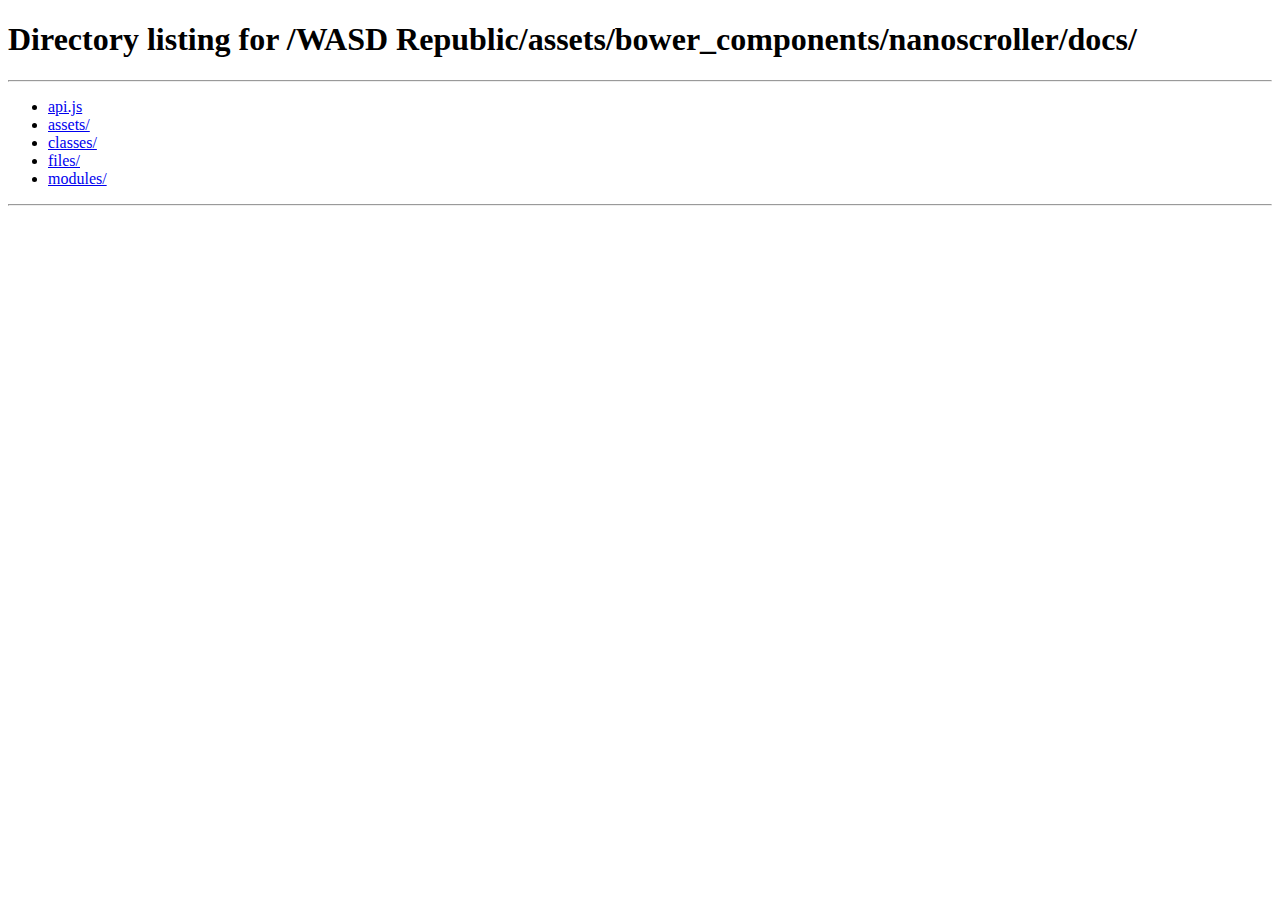
<file: WASD Republic/assets/bower_components/nanoscroller/docs/assets/index.html>
<!doctype html>
<html>
    <head>
        <title>Redirector</title>
        <meta http-equiv="refresh" content="0;url=../">
    </head>
    <body>
        <a href="../">Click here to redirect</a>
    </body>
</html>
</file>
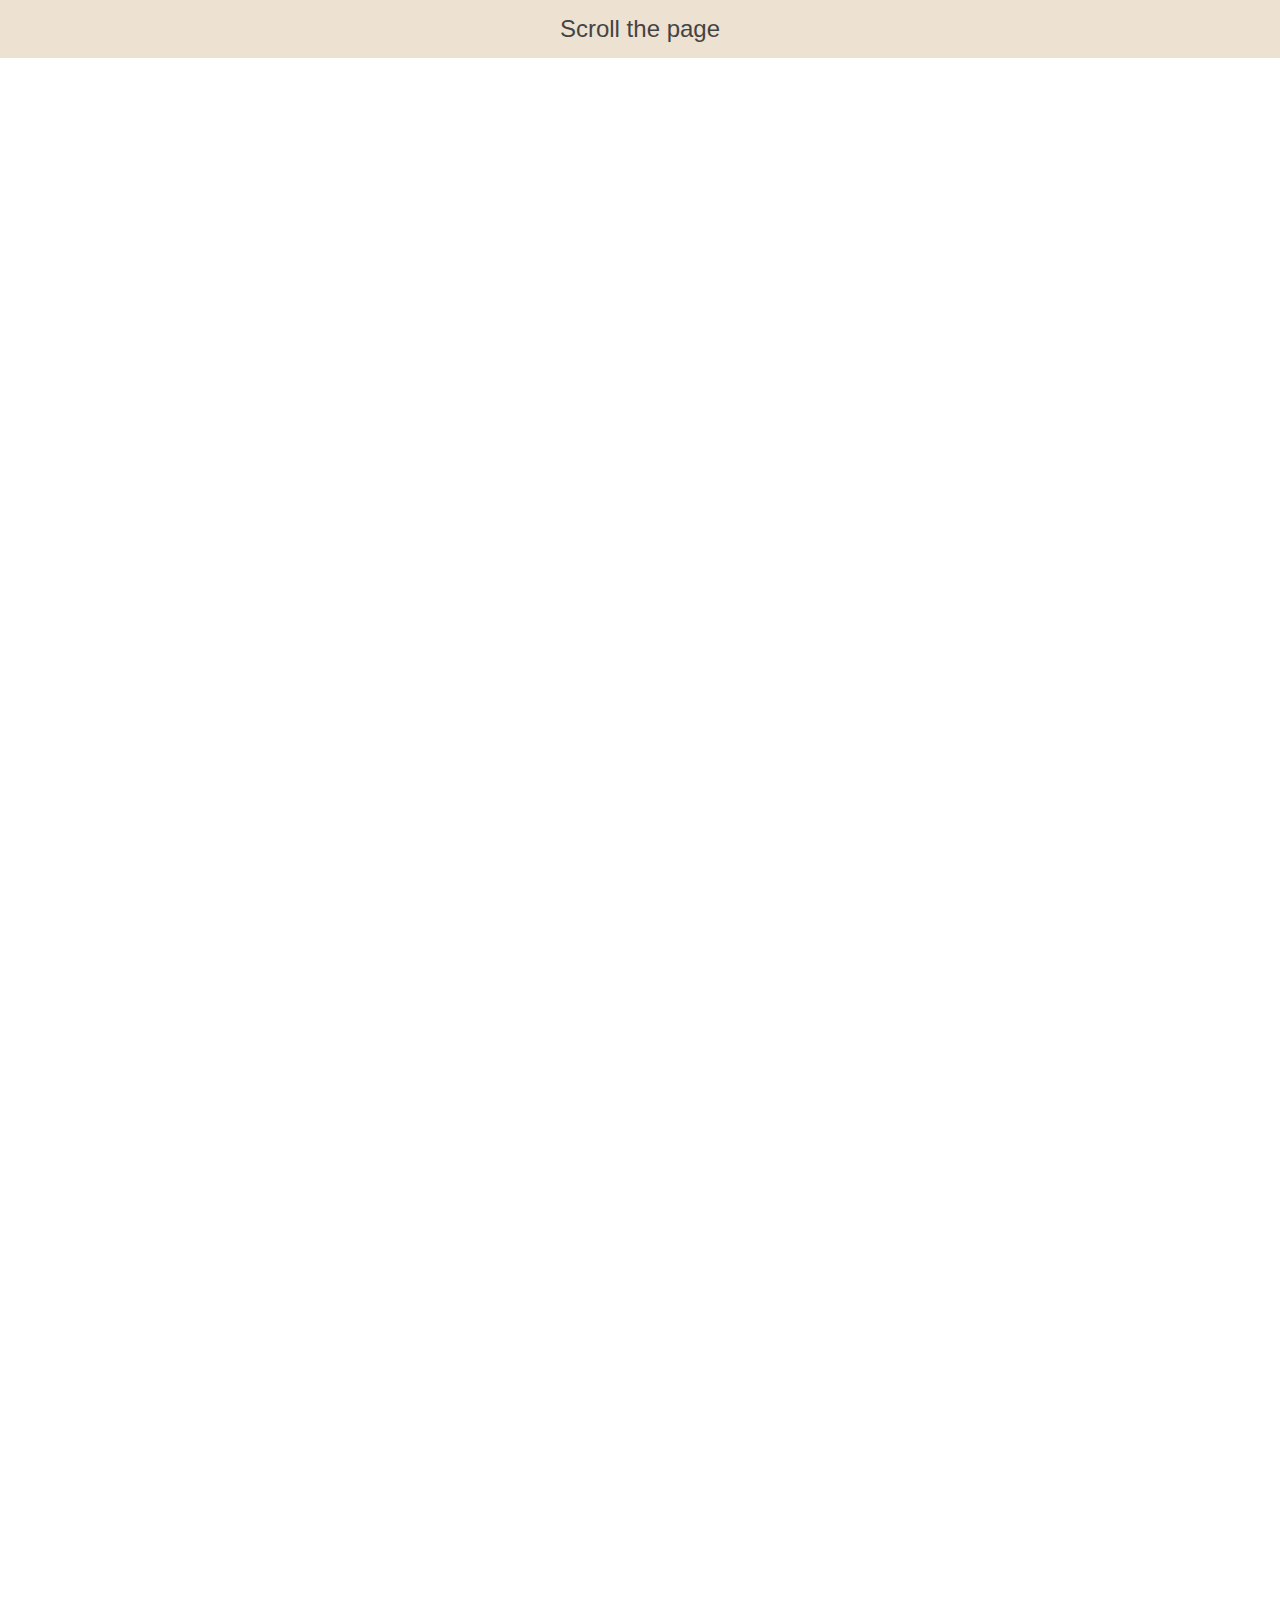
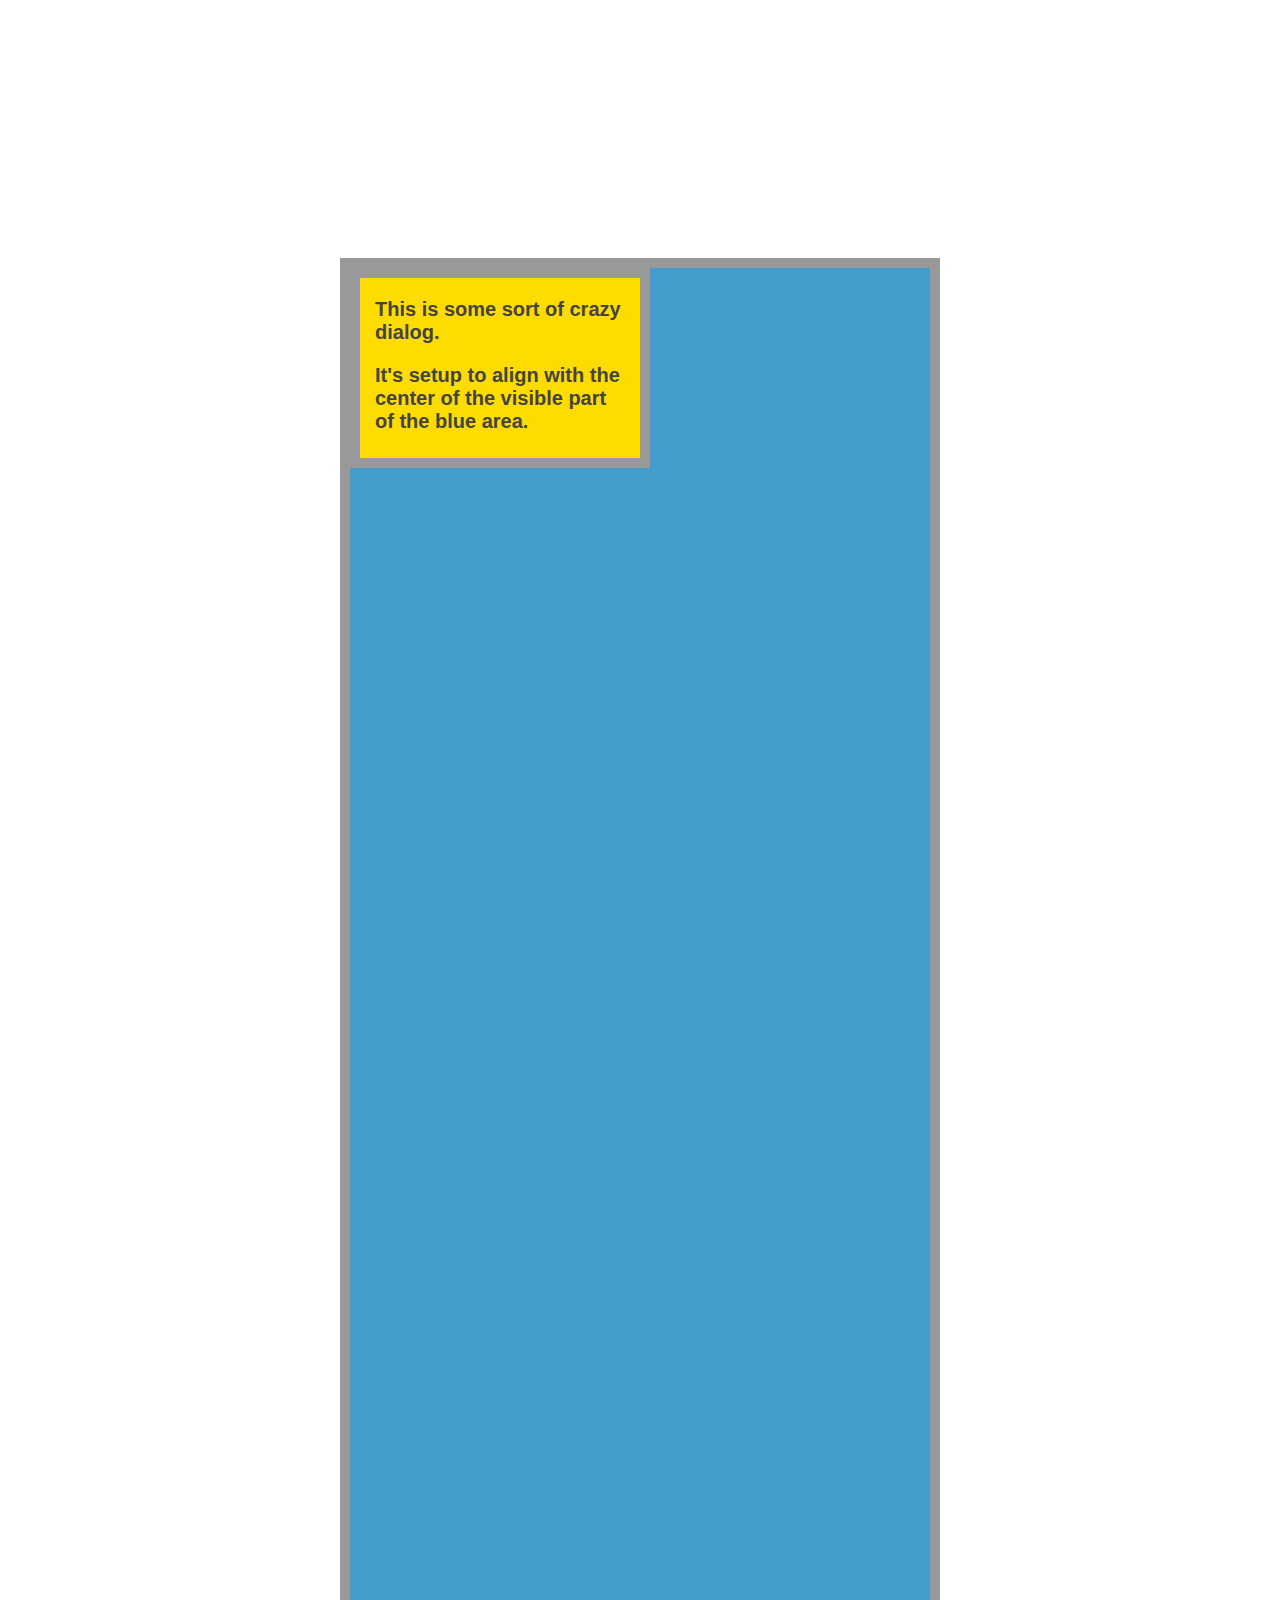
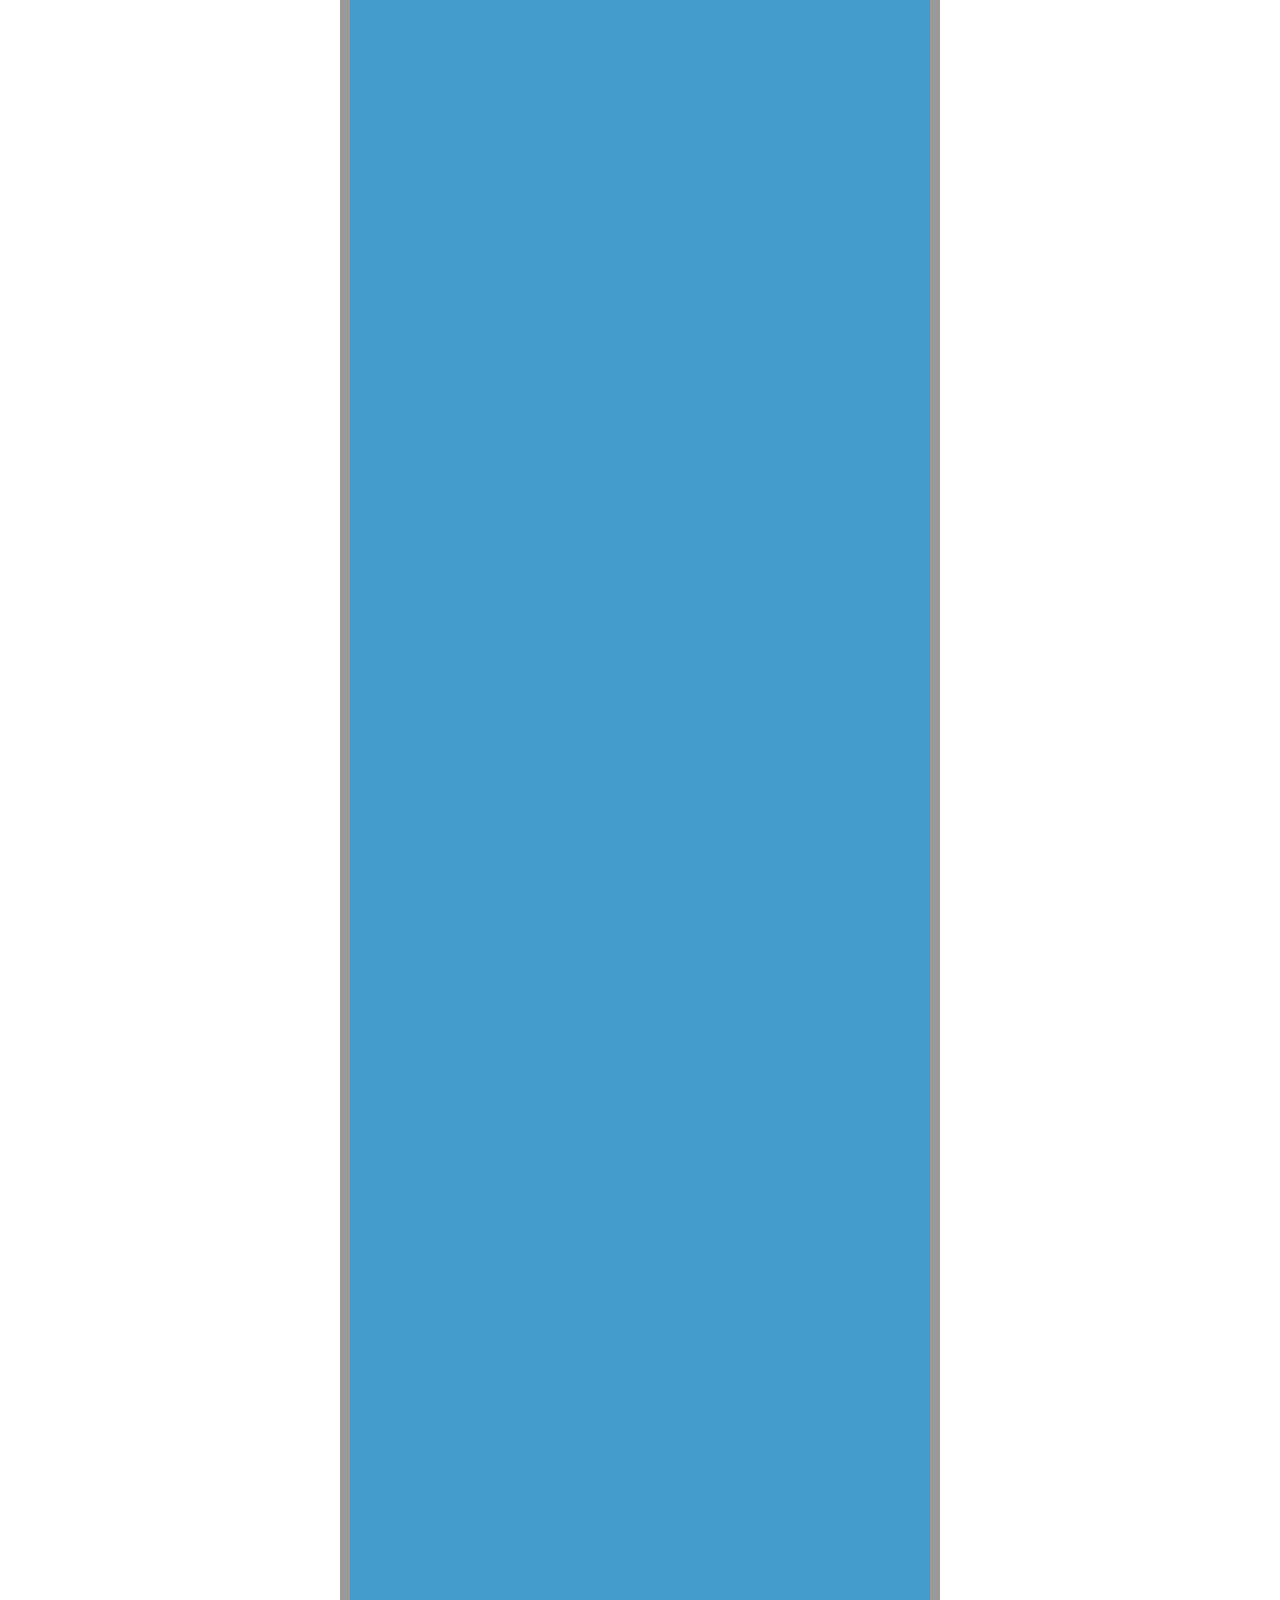
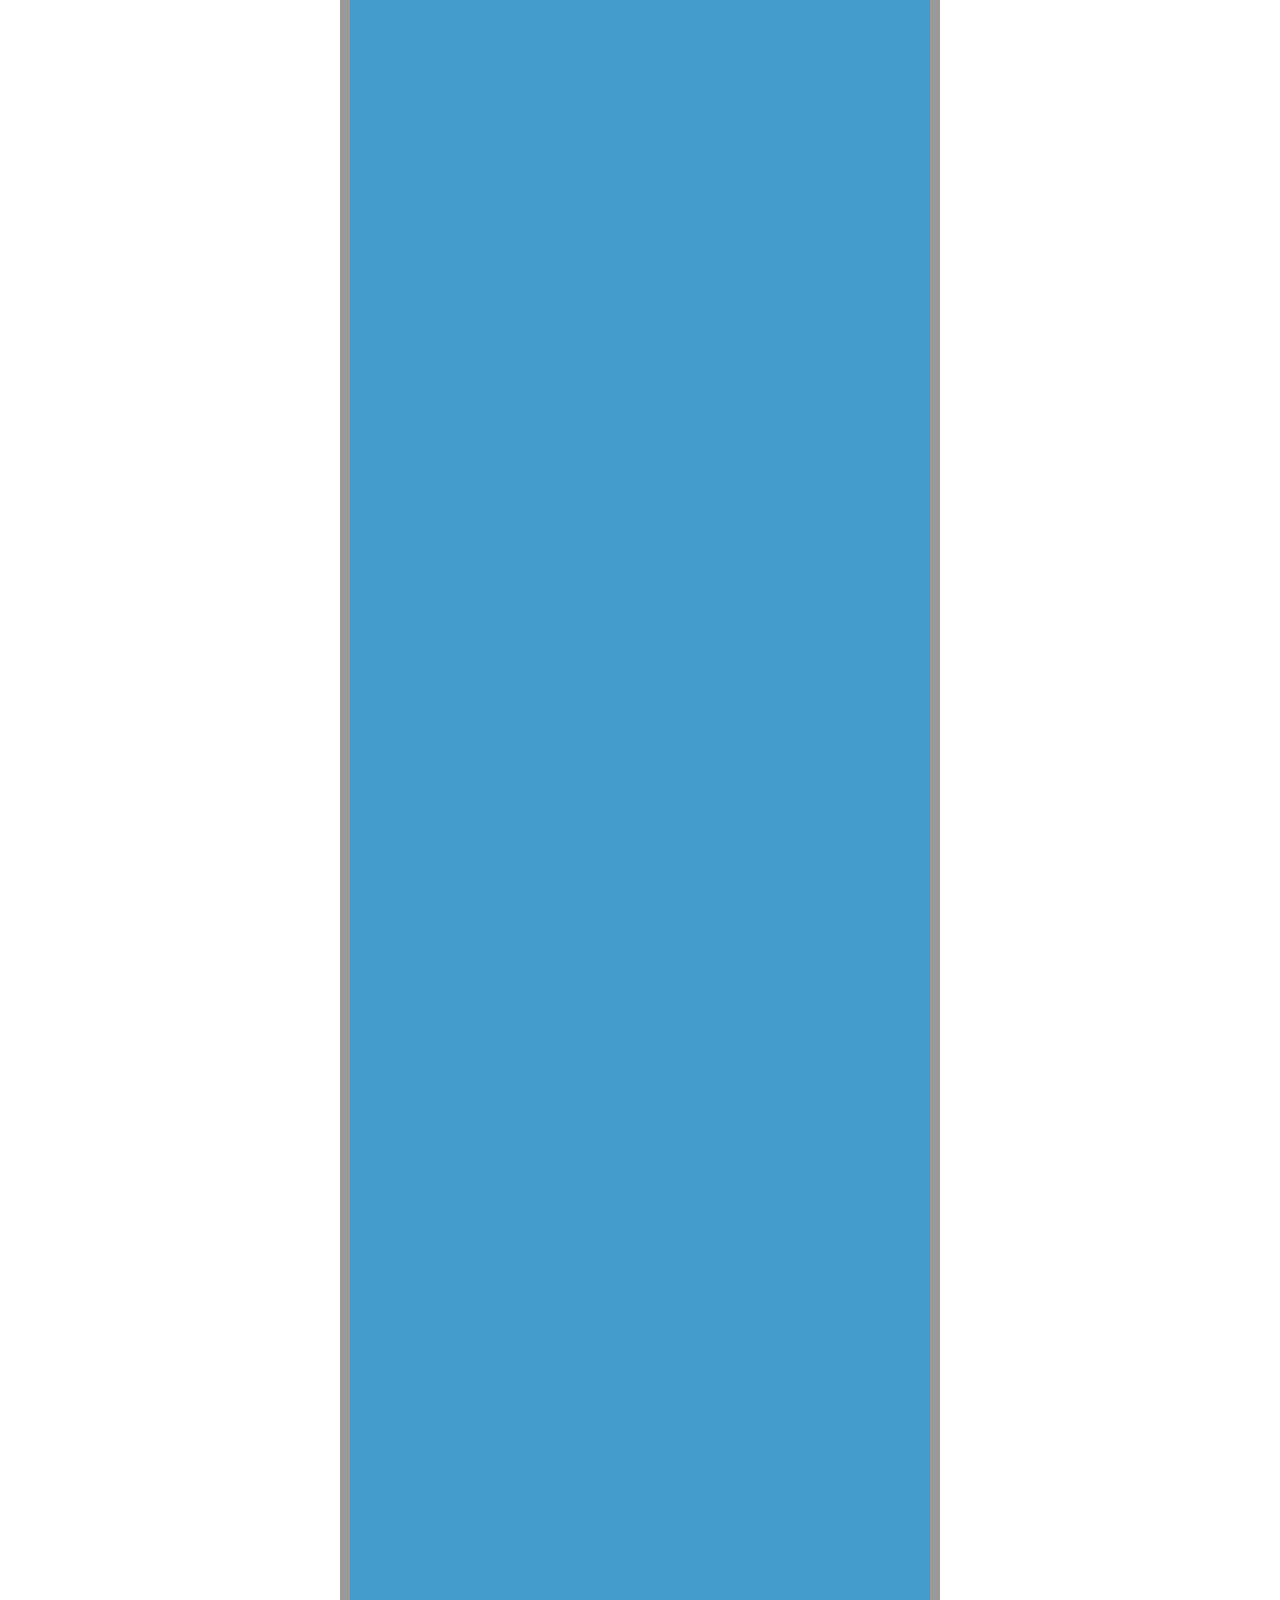
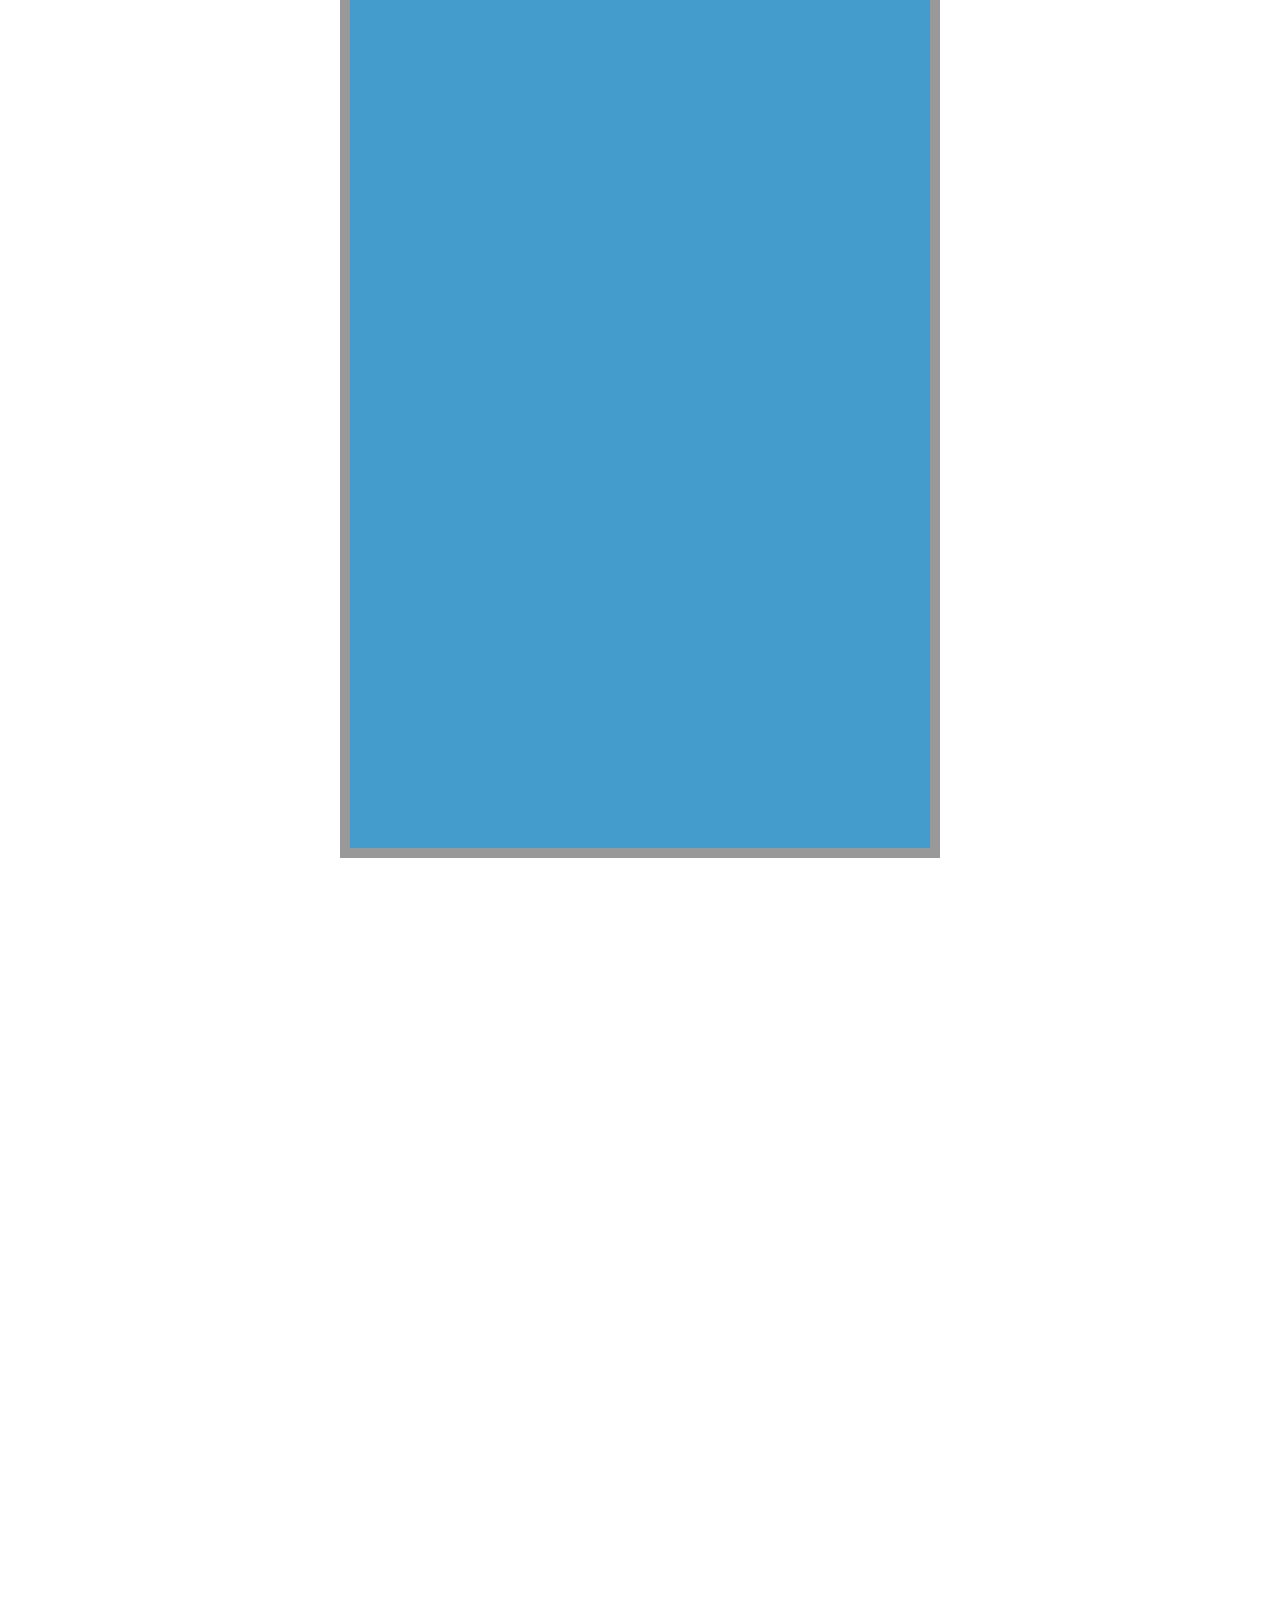
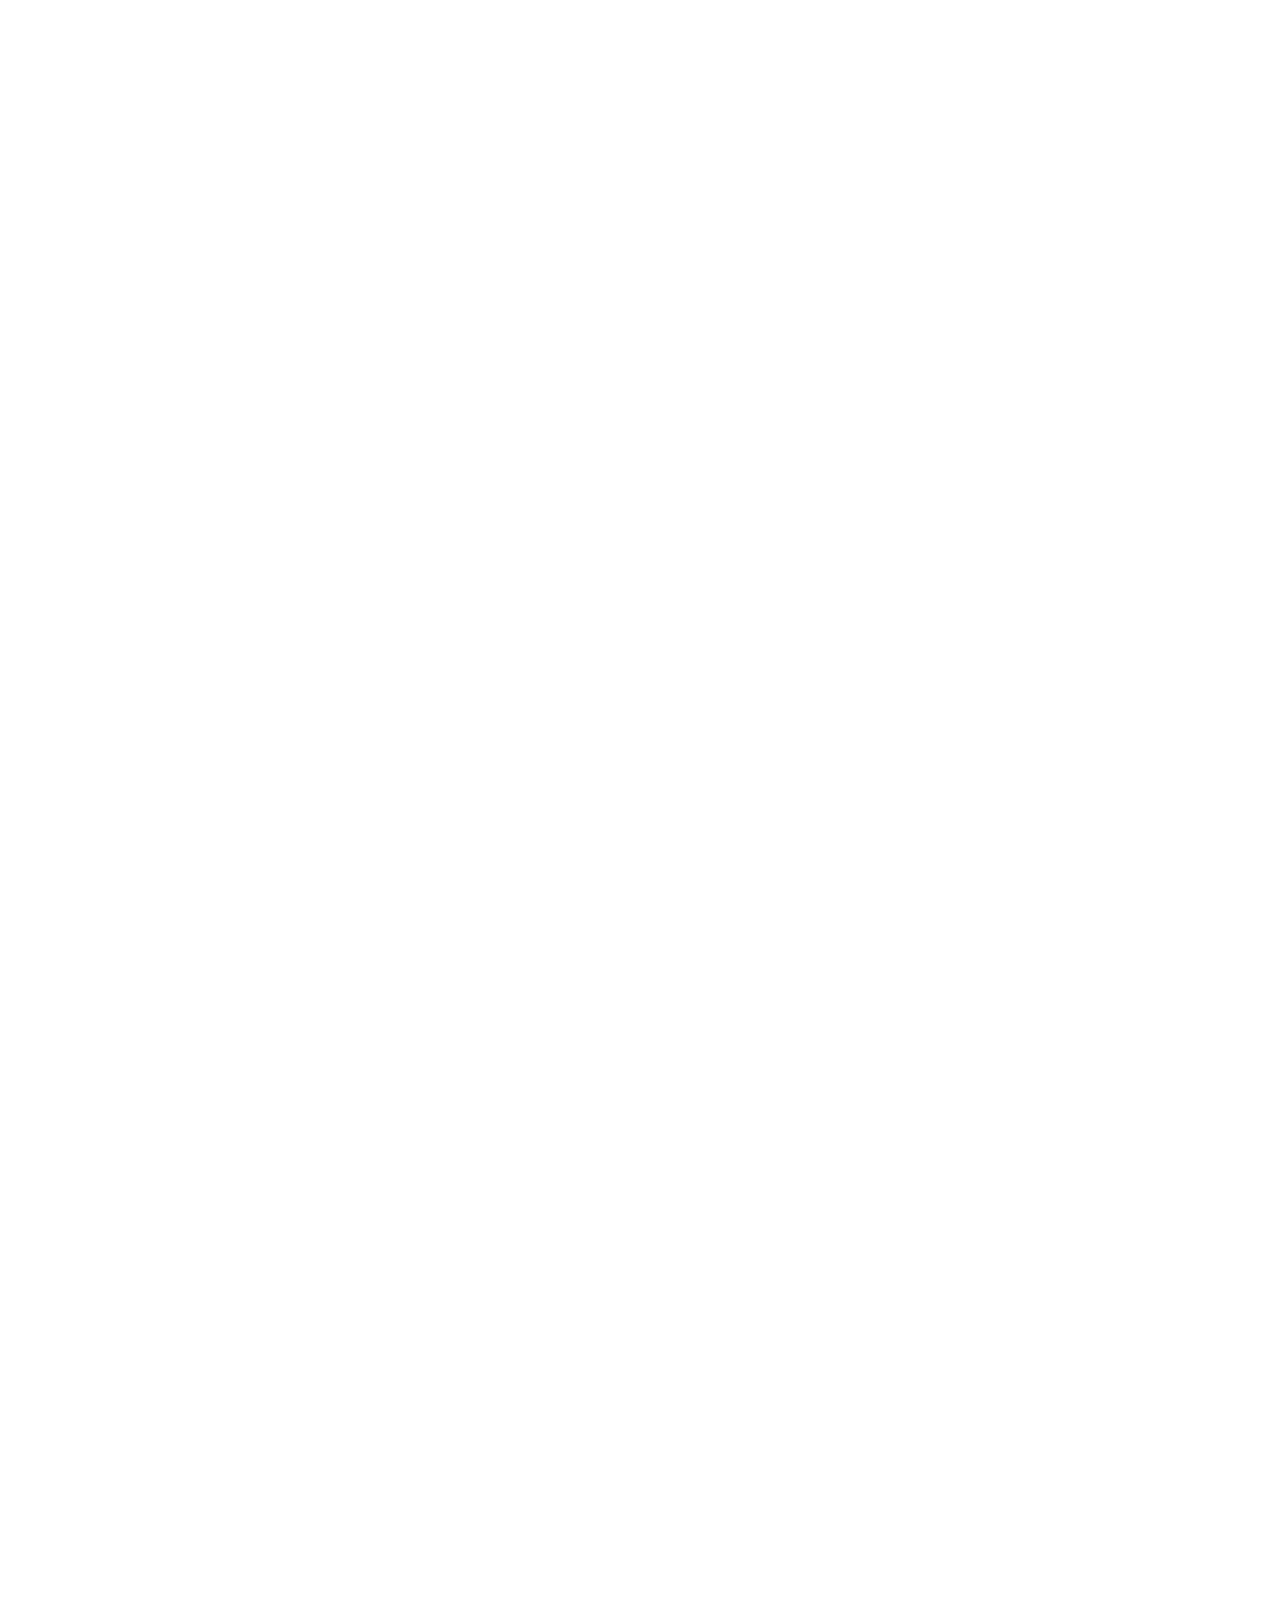
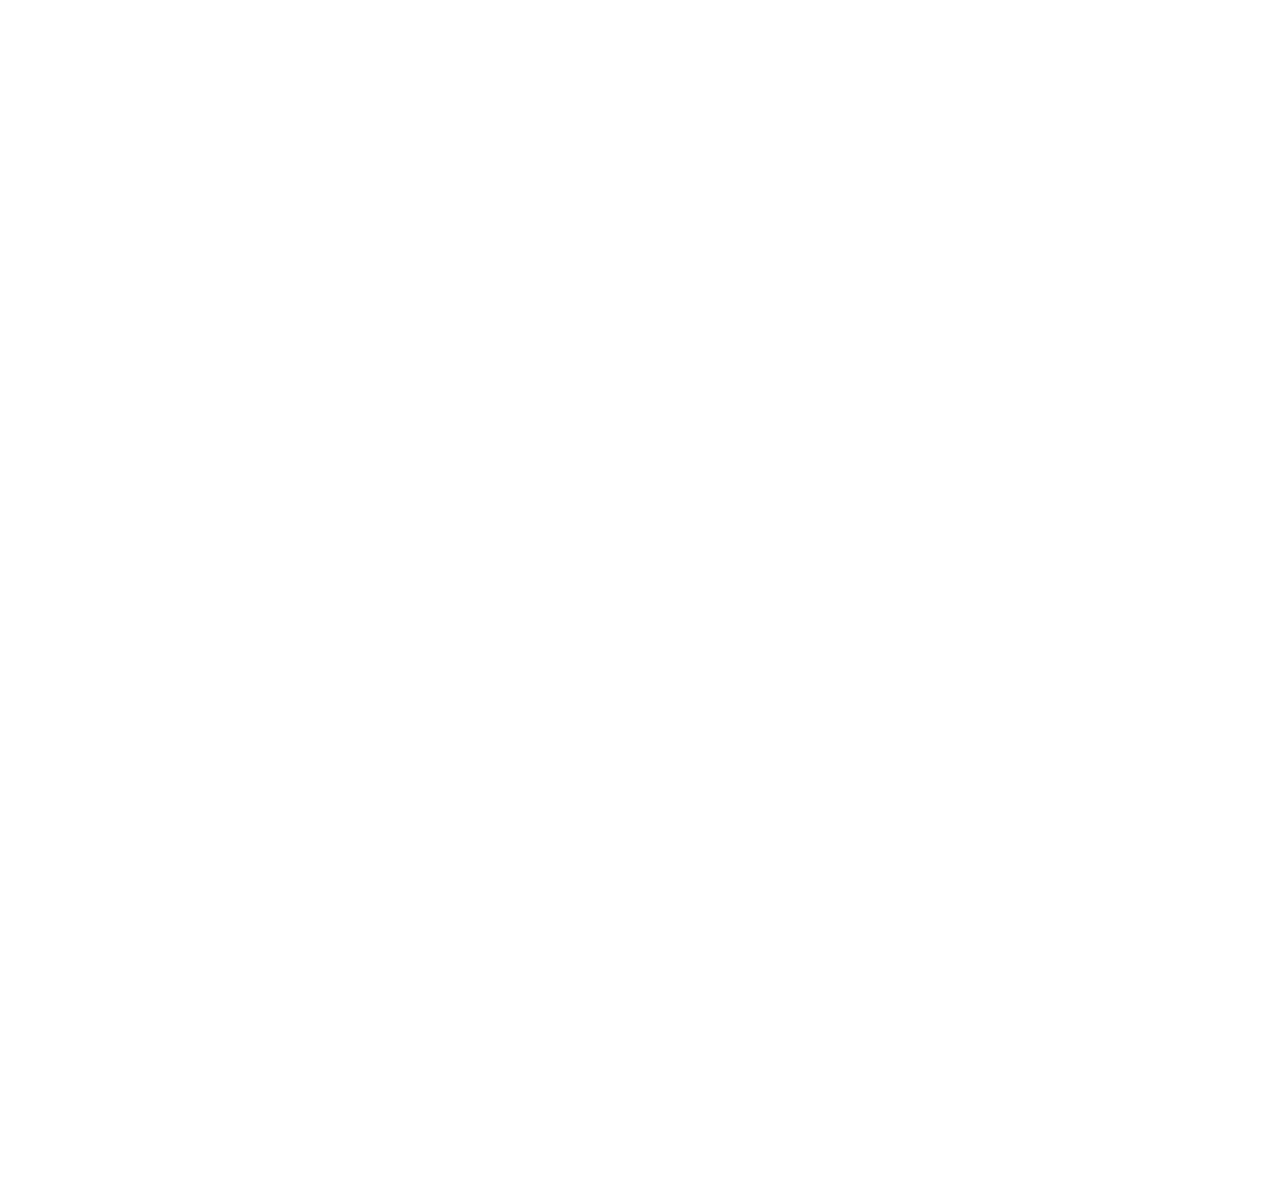
<file: WASD Republic/assets/bower_components/tether/examples/content-visible/index.html>
<!DOCTYPE html>
<html>
    <head>
        <link rel="stylesheet" href="../resources/css/base.css" />
    </head>
    <body>

    <div class="instructions">Scroll the page</div>

    <style>
      .instructions {
        width: 100%;
        text-align: center;
        font-size: 24px;
        padding: 15px;
        background-color: rgba(210, 180, 140, 0.4);
      }

      * {
        box-sizing: border-box;
      }
      body {
        min-height: 1200vh;
        height: 100%;
      }

      .content-box {
        width: 600px;
        border: 10px solid #999;
        height: 600vh;
        background-color: #439CCC;
        margin: 200vh auto;
      }
      .element {
        border: 10px solid #999;
        background-color: #FFDC00;
        width: 300px;
        height: 200px;
        padding: 0 15px;
        font-size: 20px;
        font-weight: bold;
      }
    </style>

    <div class="content-box">
      <div class="element">
        <p>This is some sort of crazy dialog.</p>

        <p>It's setup to align with the center of the visible part of the blue area.</p>
      </div>
    </div>

    <script src="//github.hubspot.com/tether/dist/js/tether.js"></script>
    <script>
      new Tether({
        element: '.element',
        target: '.content-box',
        attachment: 'middle center',
        targetAttachment: 'middle center',
        targetModifier: 'visible'
      });
    </script>
  </body>
</html>
</file>
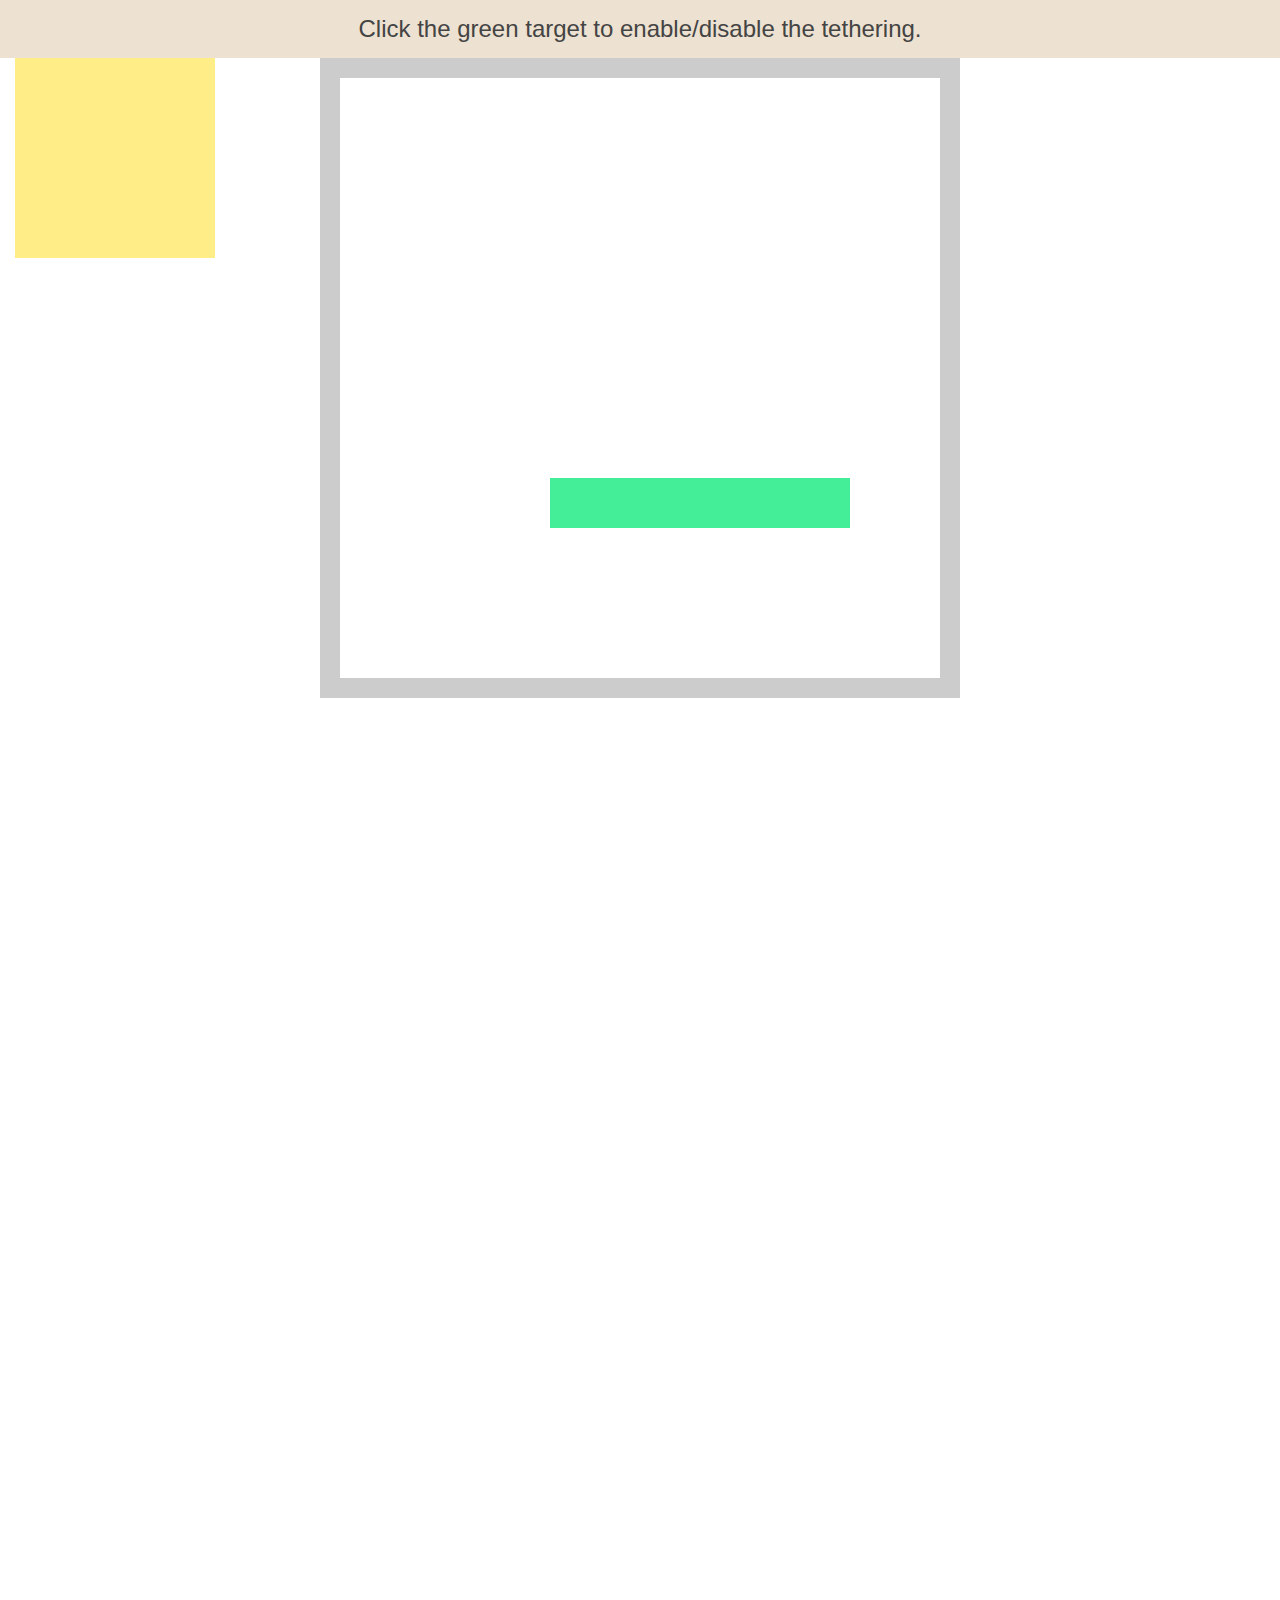
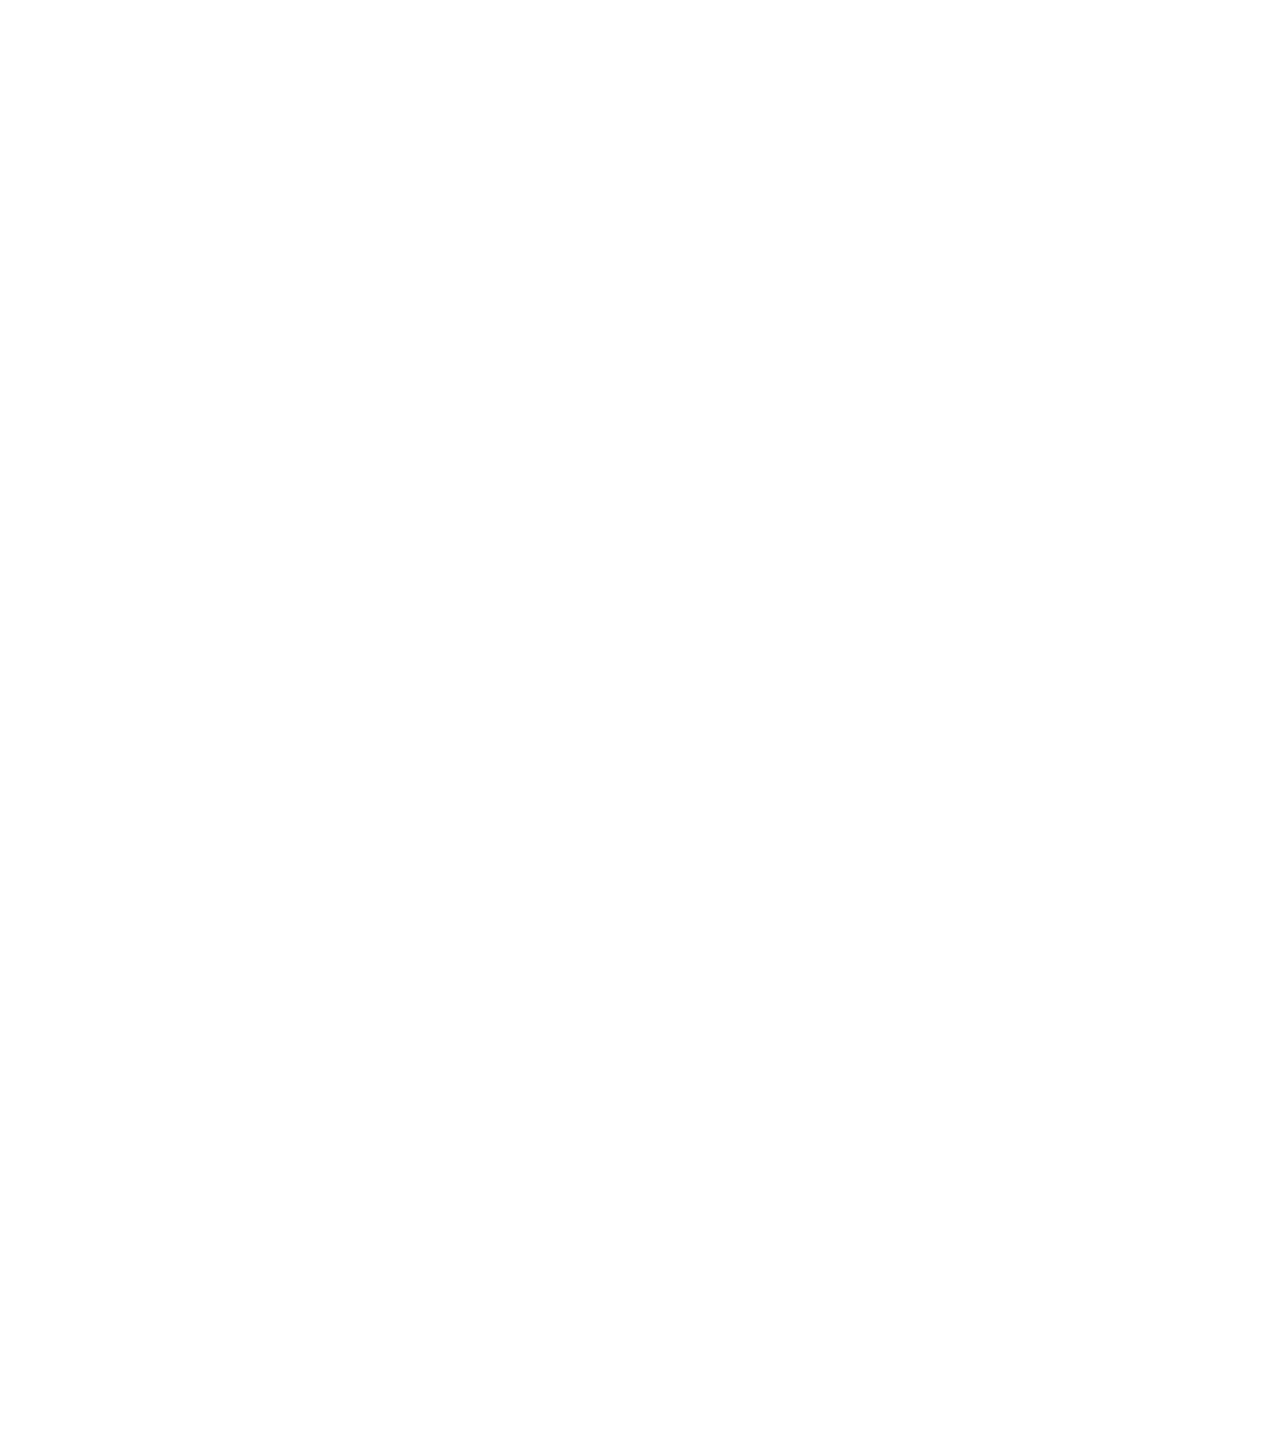
<file: WASD Republic/assets/bower_components/tether/examples/enable-disable/index.html>
<!DOCTYPE html>
<html>
    <head>
        <meta charset="utf-8">
        <meta http-equiv="X-UA-Compatible" content="chrome=1">
        <meta name="viewport" content="width=device-width, initial-scale=1, user-scalable=no">
        <link rel="stylesheet" href="../resources/css/base.css" />
        <link rel="stylesheet" href="../common/css/style.css" />
    </head>
    <body>
        <div class="instructions">Click the green target to enable/disable the tethering.</div>

        <div class="element"></div>
        <div class="container">
            <div class="pad"></div>
            <div class="target"></div>
            <div class="pad"></div>
        </div>

        <script src="//github.hubspot.com/tether/dist/js/tether.js"></script>
        <script>
            var tether = new Tether({
                element: '.element',
                target: '.target',
                attachment: 'top left',
                targetAttachment: 'top right'
            });

            document.querySelector('.target').addEventListener('click', function(){
                if (tether.enabled)
                    tether.disable();
                else
                    tether.enable();
            });
        </script>
    </body>
</html>
</file>
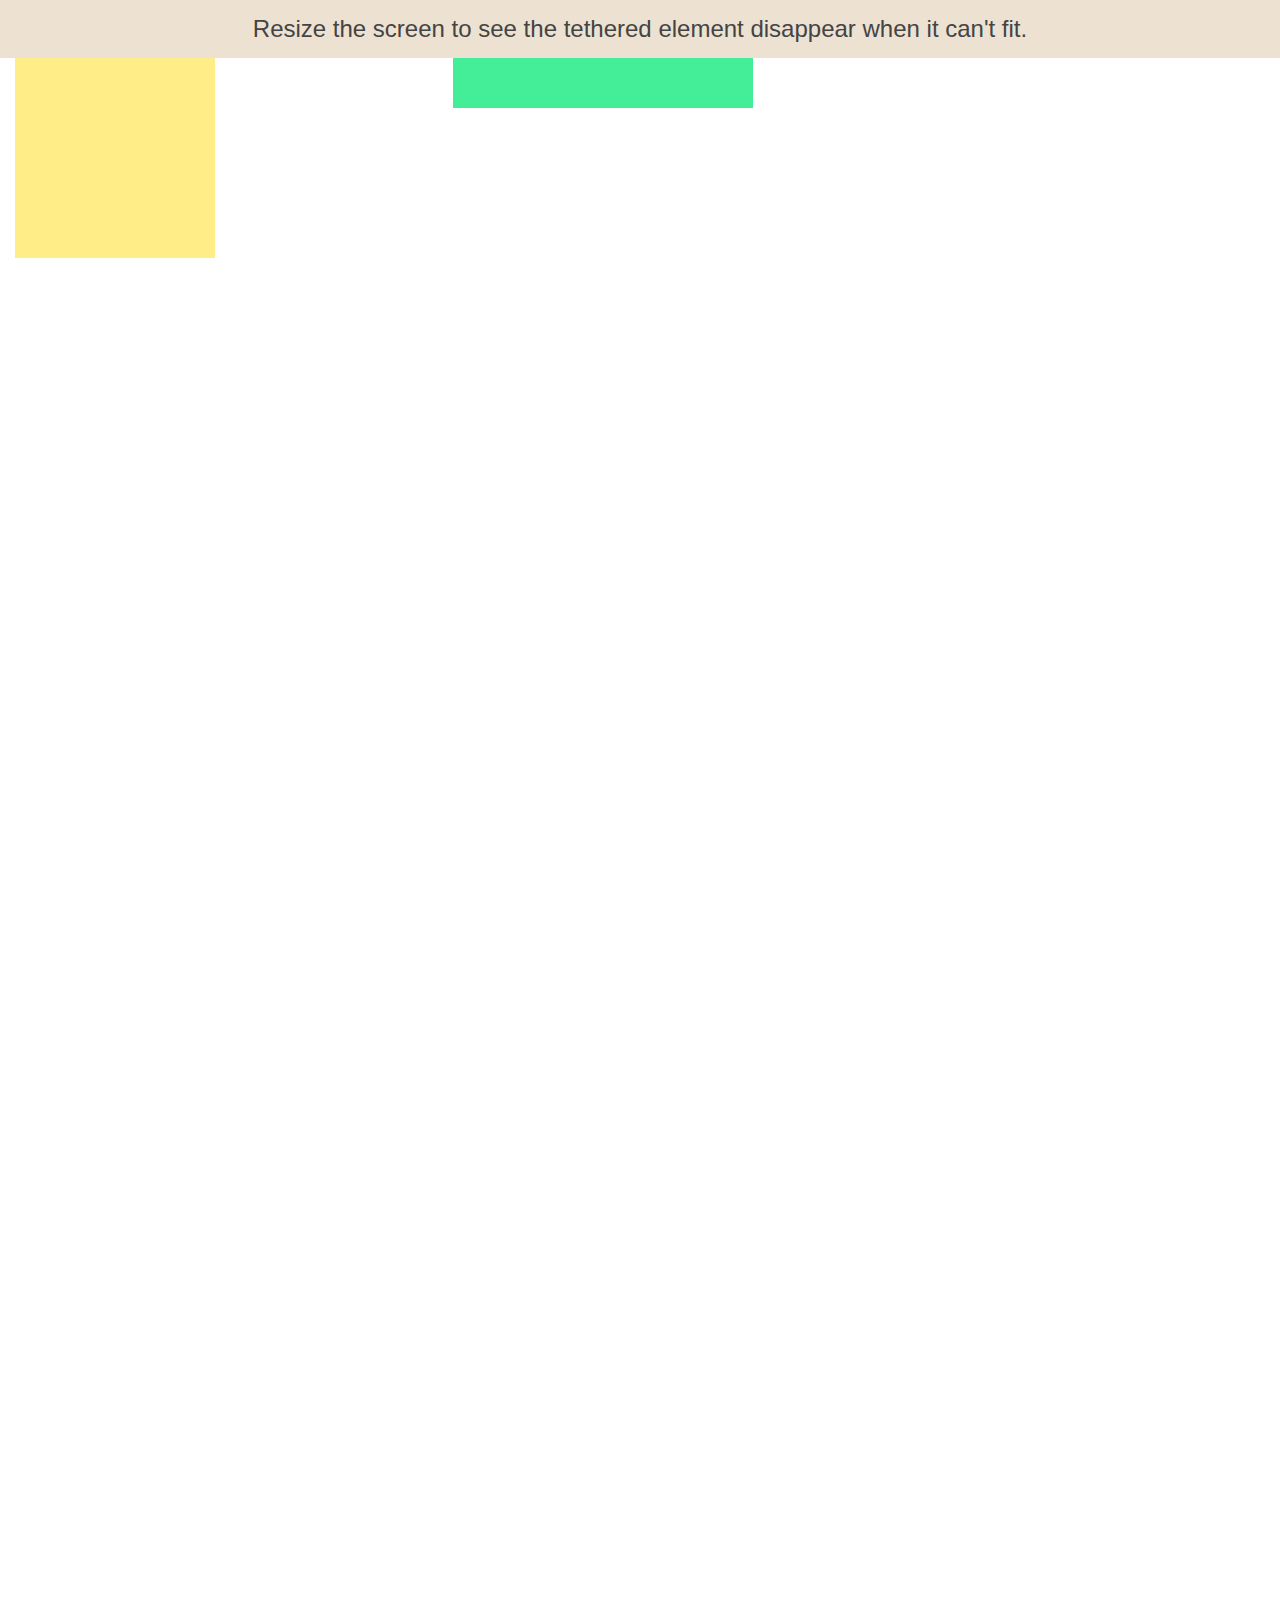
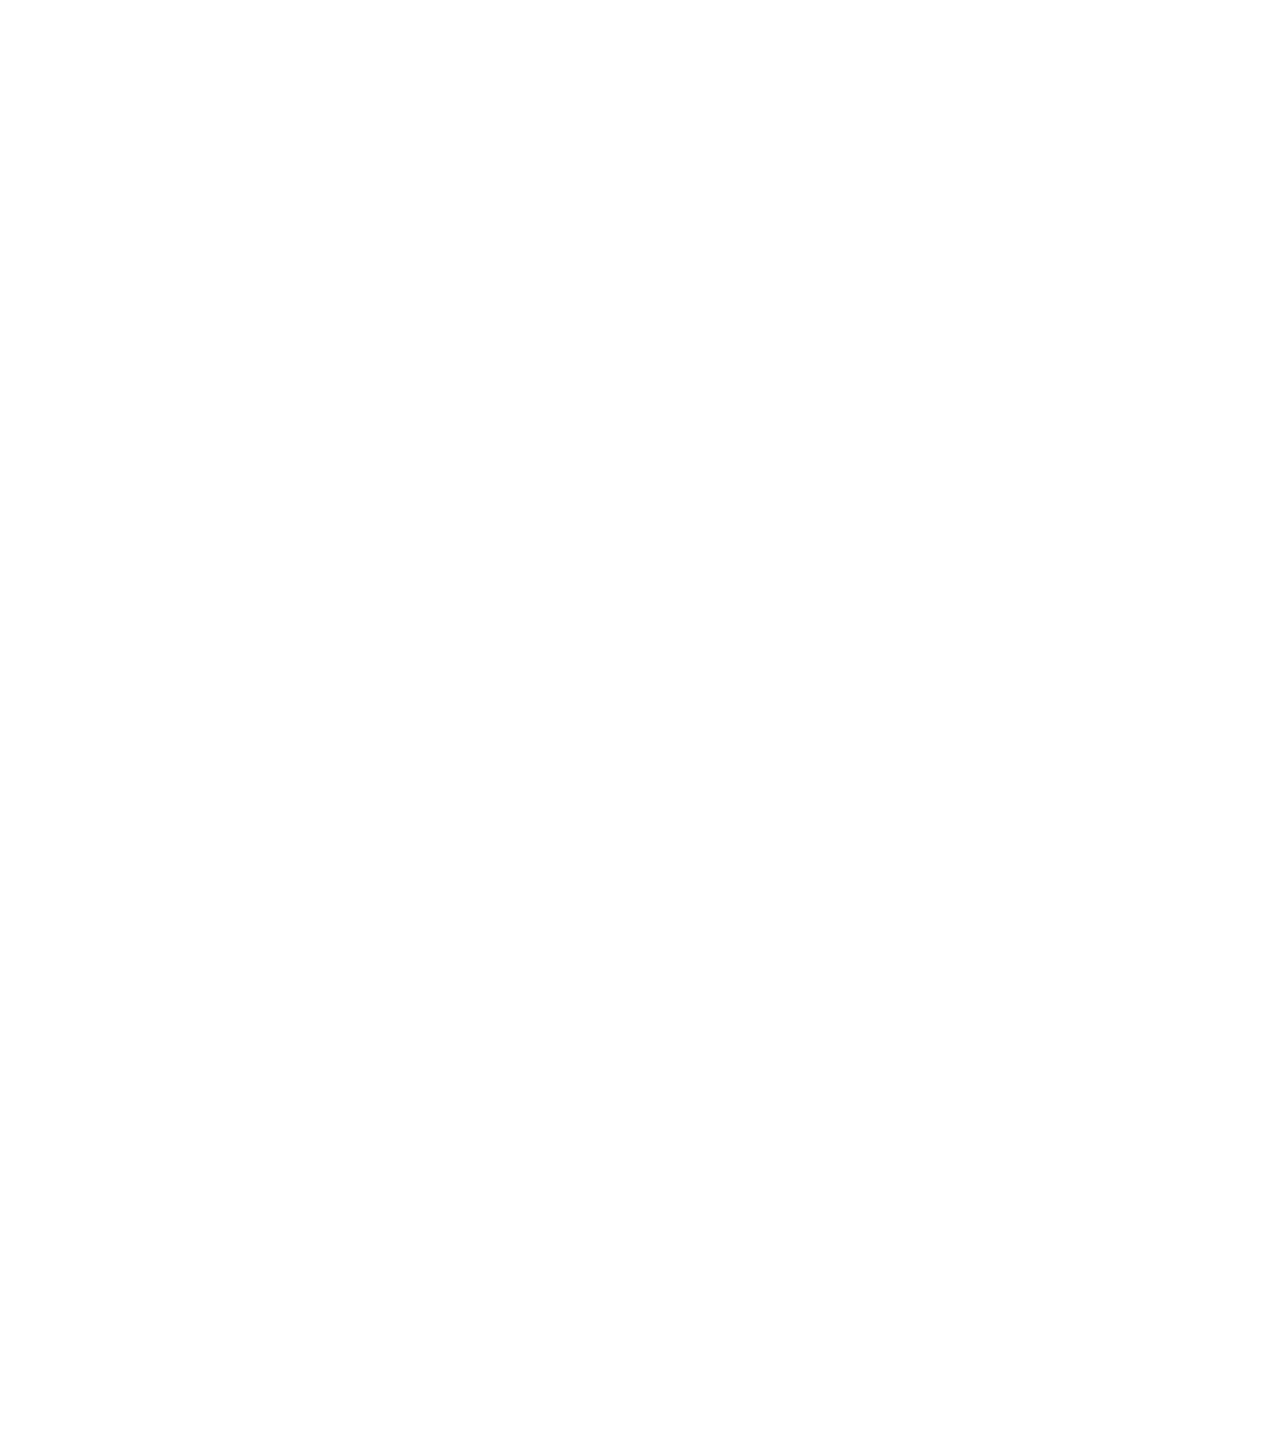
<file: WASD Republic/assets/bower_components/tether/examples/out-of-bounds/index.html>
<!DOCTYPE html>
<html>
    <head>
        <meta charset="utf-8">
        <meta http-equiv="X-UA-Compatible" content="chrome=1">
        <meta name="viewport" content="width=device-width, initial-scale=1, user-scalable=no">
        <link rel="stylesheet" href="../resources/css/base.css" />
        <link rel="stylesheet" href="../common/css/style.css" />
        <style>
            .tether-element.tether-out-of-bounds {
                display: none;
            }
        </style>
    </head>
    <body>
        <div class="instructions">Resize the screen to see the tethered element disappear when it can't fit.</div>

        <div class="element"></div>
        <div class="target"></div>

        <script src="//github.hubspot.com/tether/dist/js/tether.js"></script>
        <script>
            var tether = new Tether({
                element: '.element',
                target: '.target',
                attachment: 'top left',
                targetAttachment: 'top right',
                constraints: [{
                    to: 'window',
                    attachment: 'together'
                }]
            });
            tether.on('update', function(event) {
                console.log(event);
            });
        </script>
    </body>
</html>
</file>
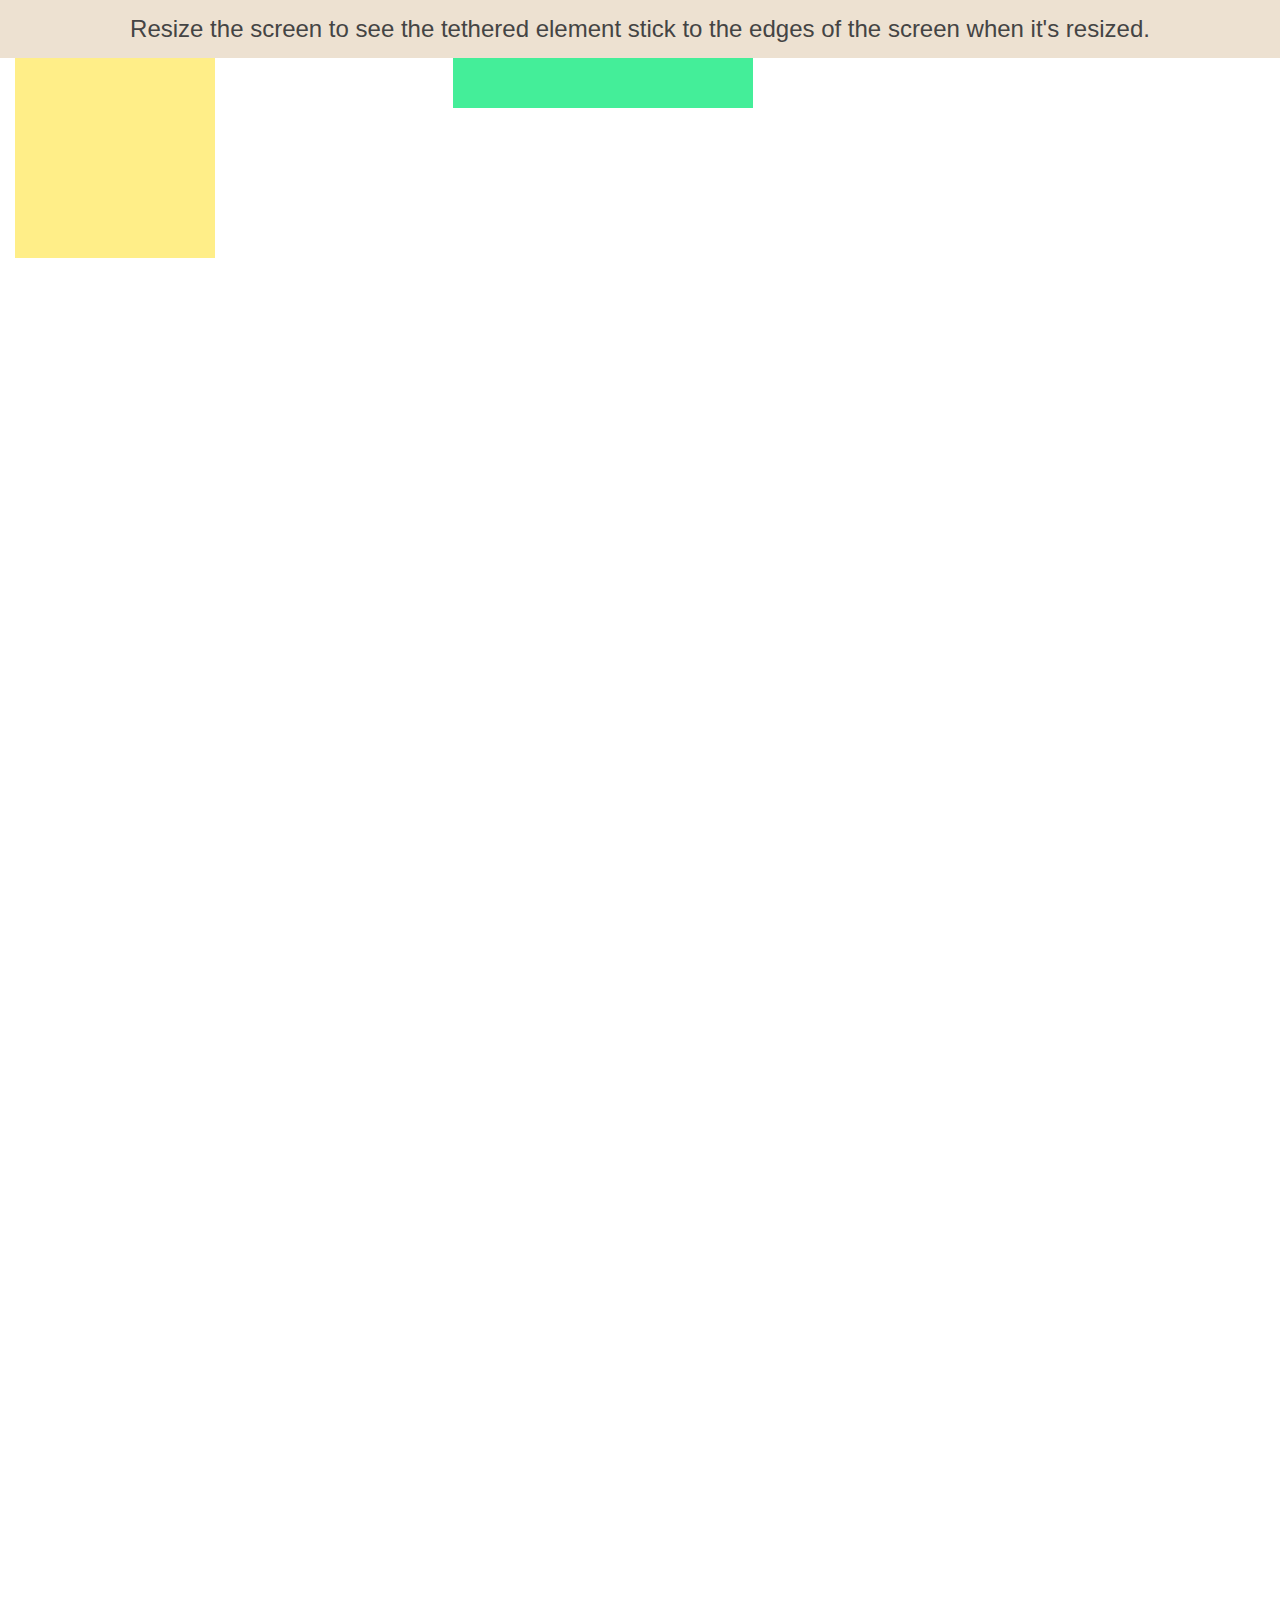
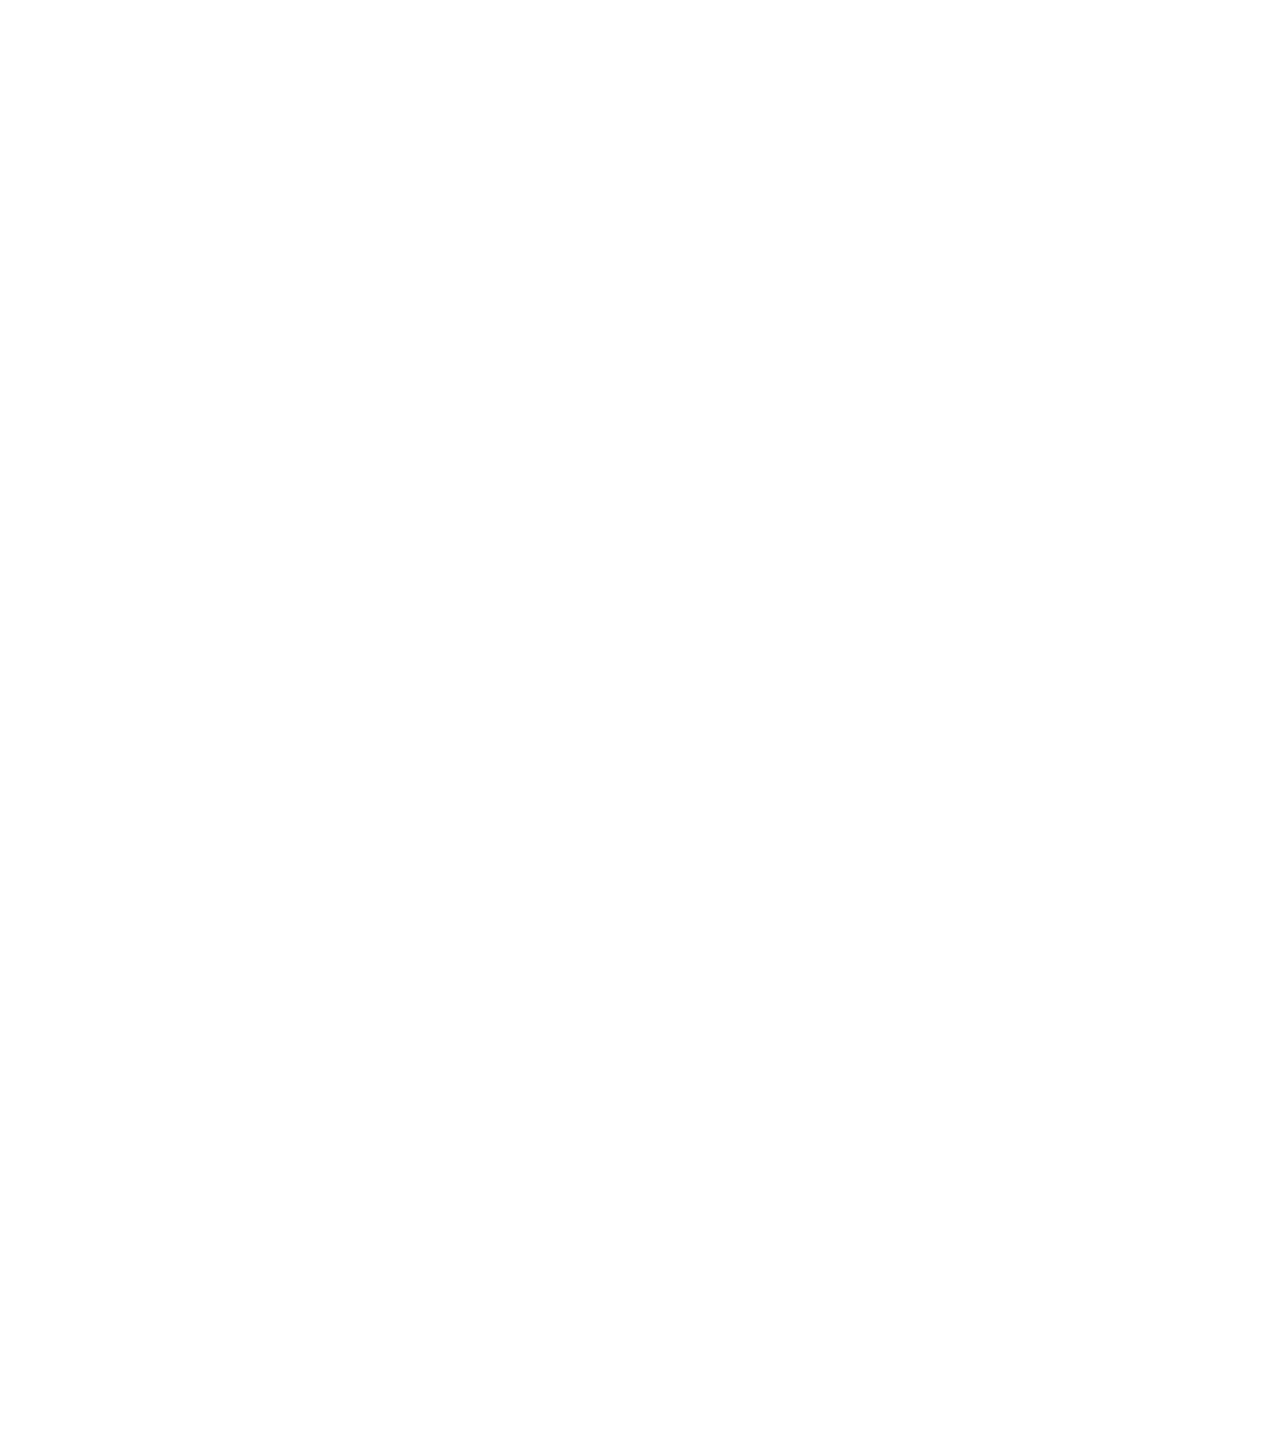
<file: WASD Republic/assets/bower_components/tether/examples/pin/index.html>
<!DOCTYPE html>
<html>
    <head>
        <meta charset="utf-8">
        <meta http-equiv="X-UA-Compatible" content="chrome=1">
        <meta name="viewport" content="width=device-width, initial-scale=1, user-scalable=no">
        <link rel="stylesheet" href="../resources/css/base.css" />
        <link rel="stylesheet" href="../common/css/style.css" />
    </head>
    <body>
        <div class="instructions">Resize the screen to see the tethered element stick to the edges of the screen when it's resized.</div>

        <div class="element"></div>
        <div class="target"></div>

        <script src="//github.hubspot.com/tether/dist/js/tether.js"></script>
        <script>
            new Tether({
                element: '.element',
                target: '.target',
                attachment: 'top left',
                targetAttachment: 'top right',
                constraints: [{
                    to: 'window',
                    pin: true
                }]
            });
        </script>
    </body>
</html>
</file>
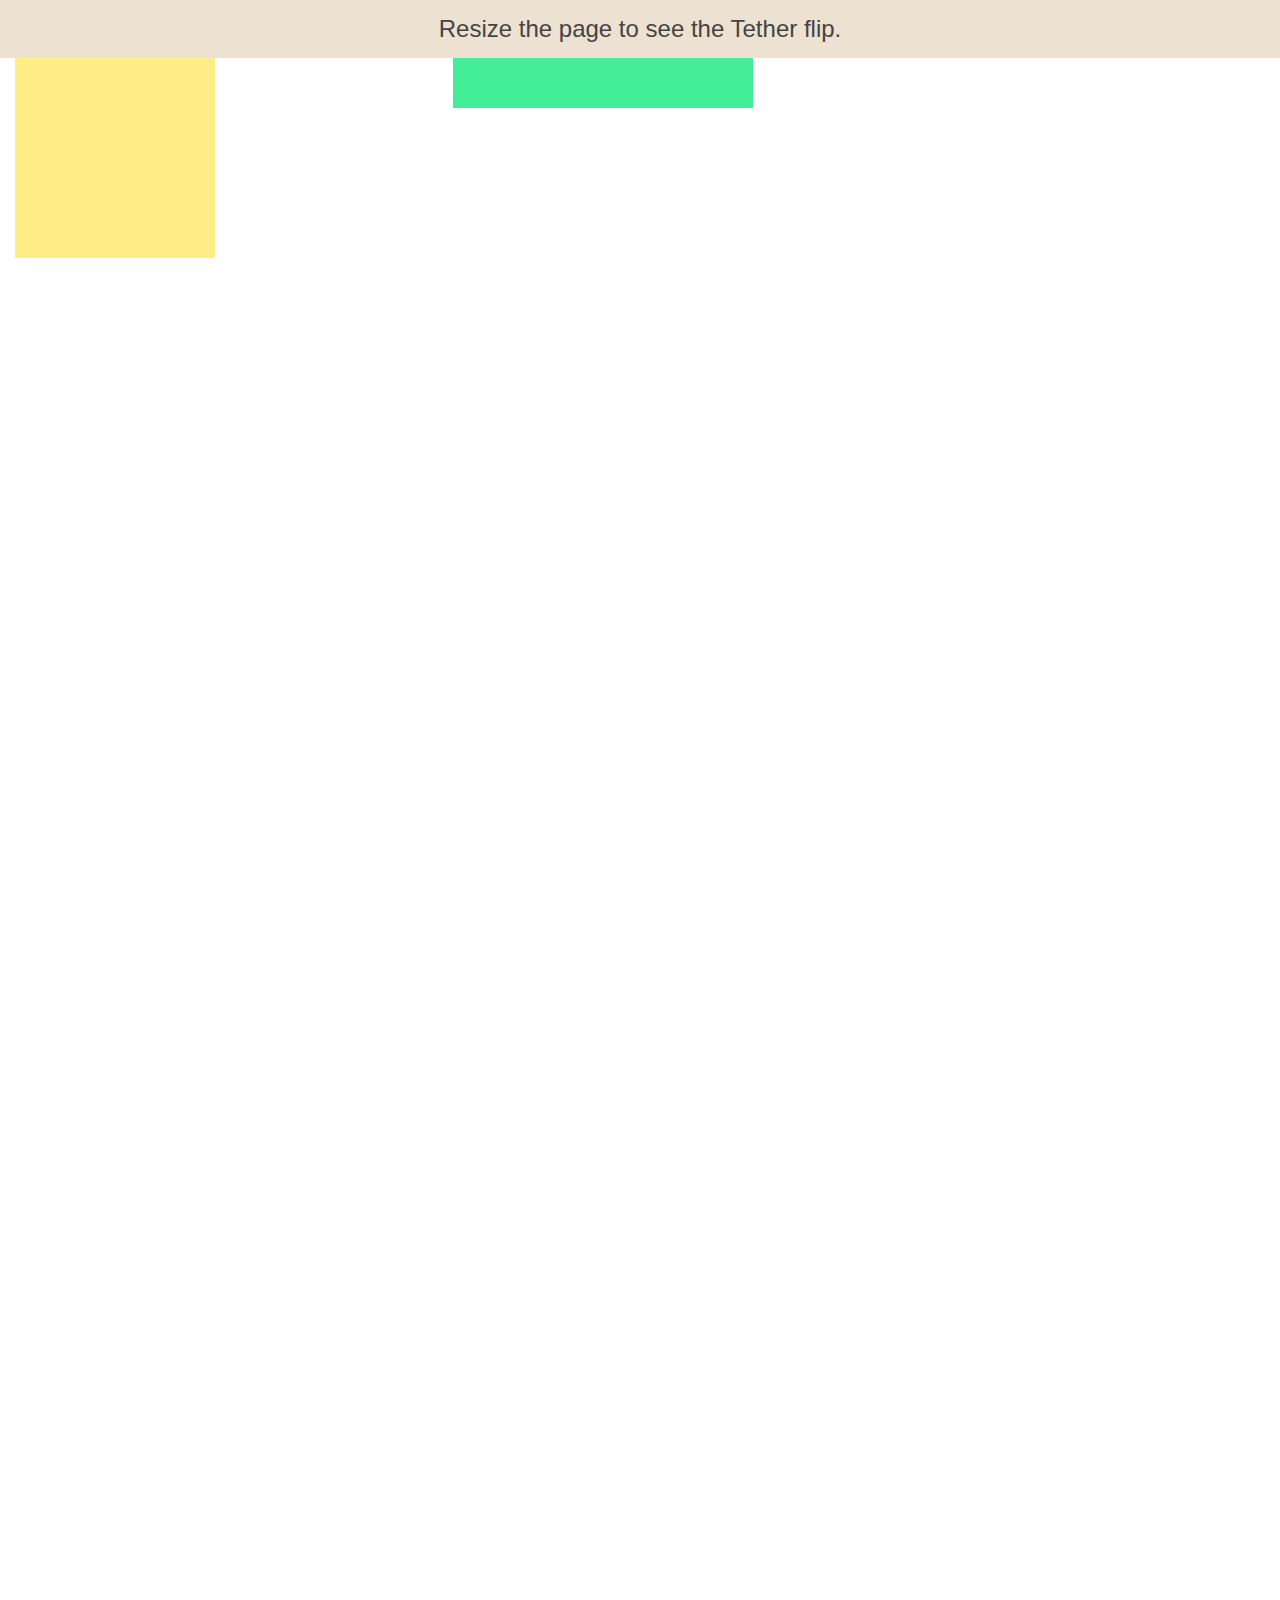
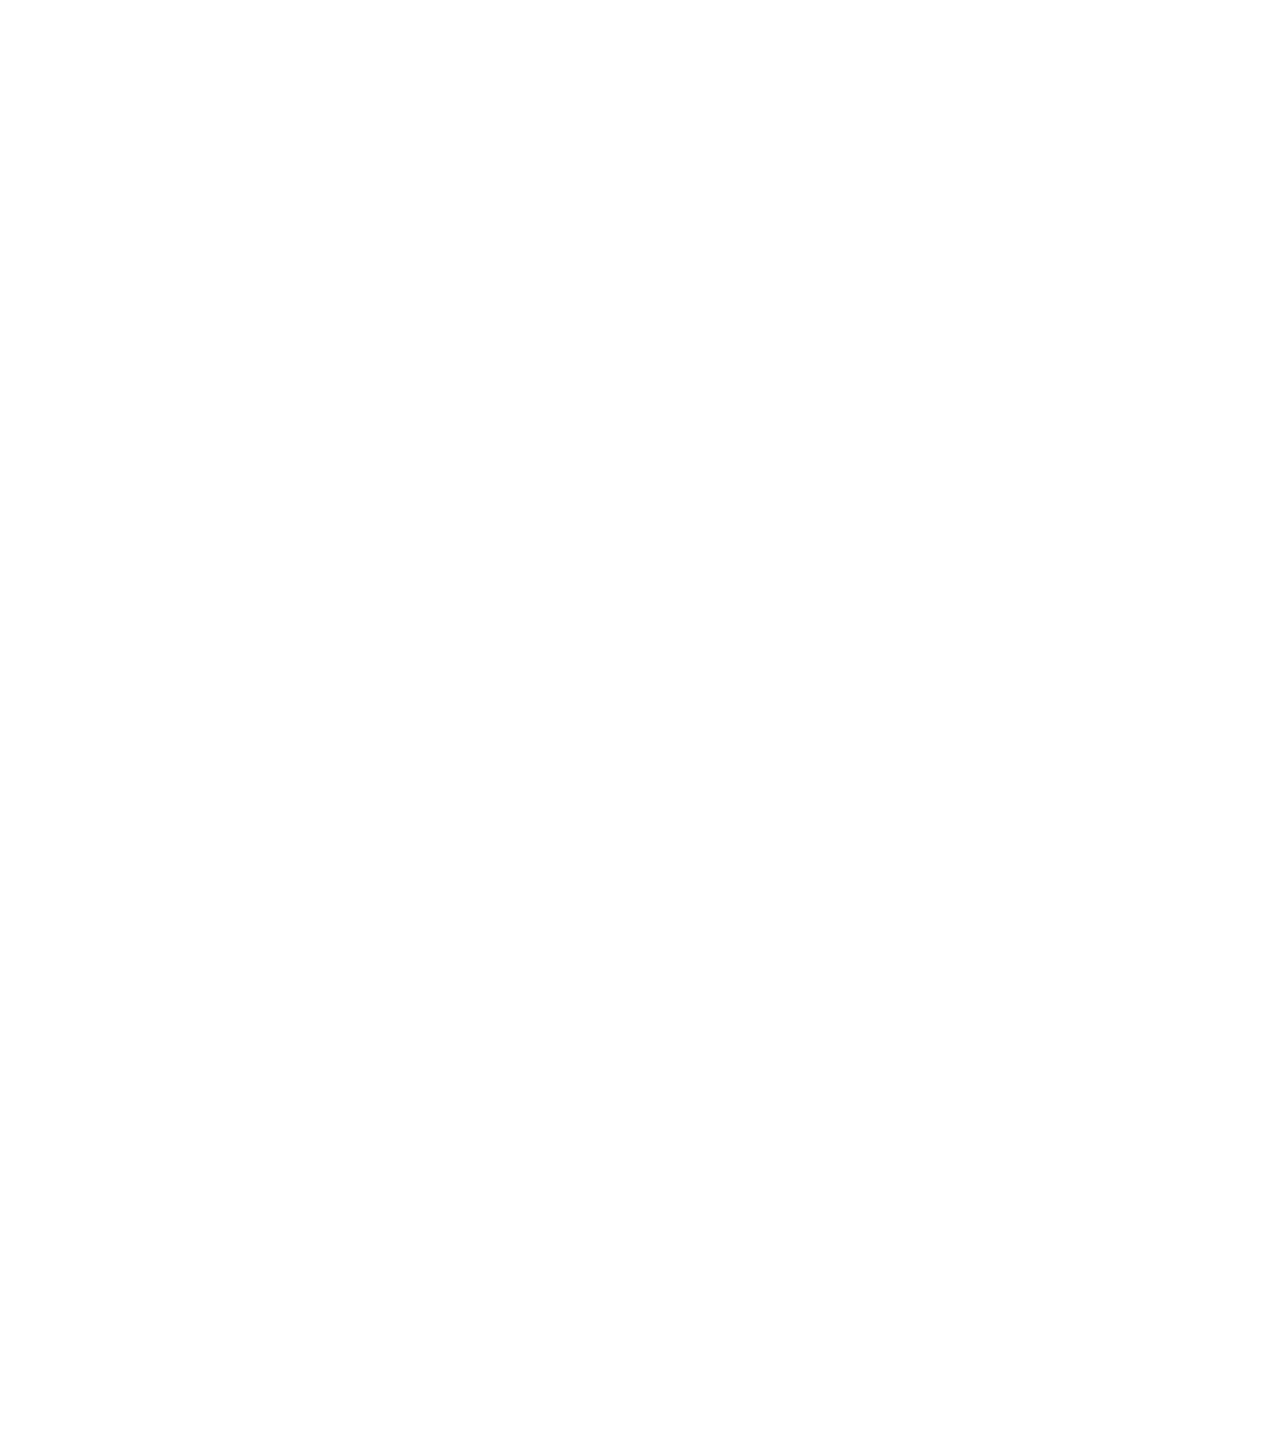
<file: WASD Republic/assets/bower_components/tether/examples/simple/index.html>
<!DOCTYPE html>
<html>
    <head>
        <meta charset="utf-8">
        <meta http-equiv="X-UA-Compatible" content="chrome=1">
        <meta name="viewport" content="width=device-width, initial-scale=1, user-scalable=no">
        <link rel="stylesheet" href="../resources/css/base.css" />
        <link rel="stylesheet" href="../common/css/style.css" />
    </head>
    <body>
        <div class="instructions">Resize the page to see the Tether flip.</div>

        <div class="element"></div>
        <div class="target"></div>

        <script src="//github.hubspot.com/tether/dist/js/tether.js"></script>
        <script>
            new Tether({
                element: '.element',
                target: '.target',
                attachment: 'top left',
                targetAttachment: 'top right',
                constraints: [{
                    to: 'window',
                    attachment: 'together'
                }]
            });
        </script>
    </body>
</html>
</file>
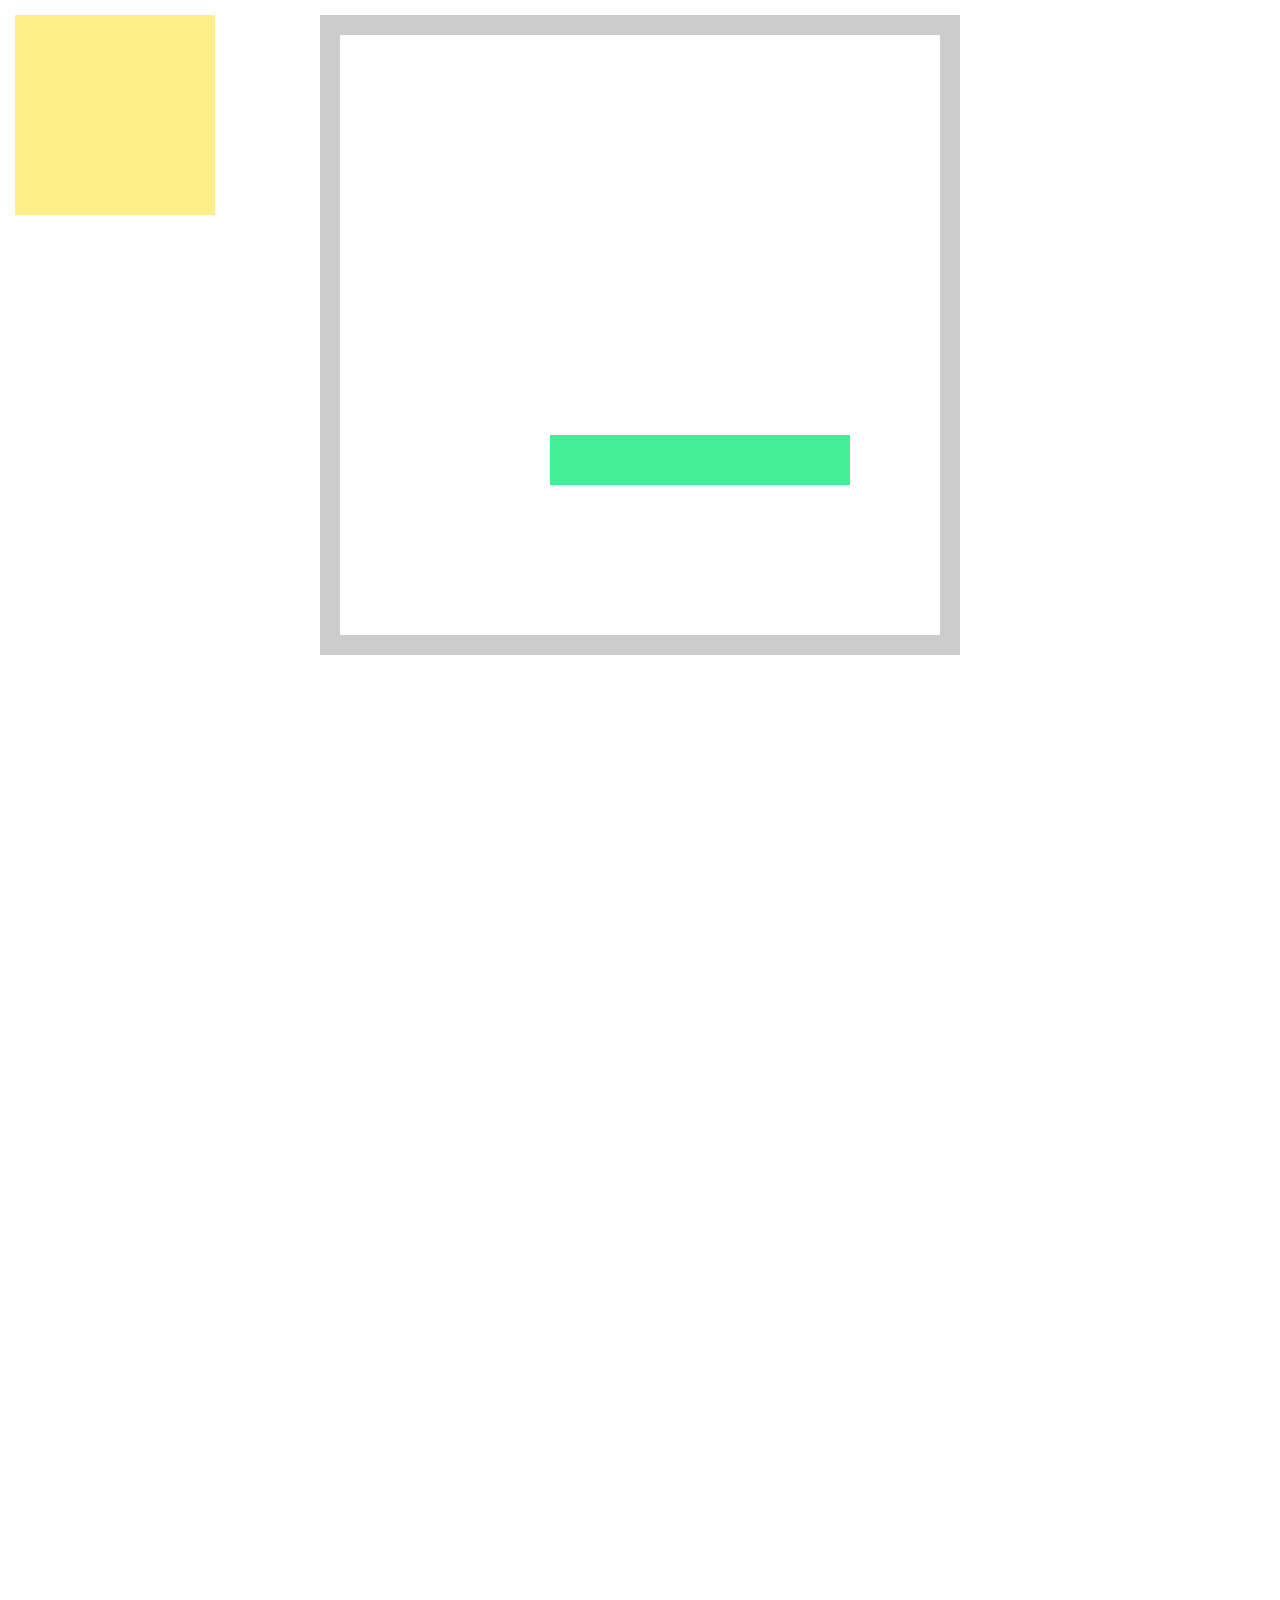
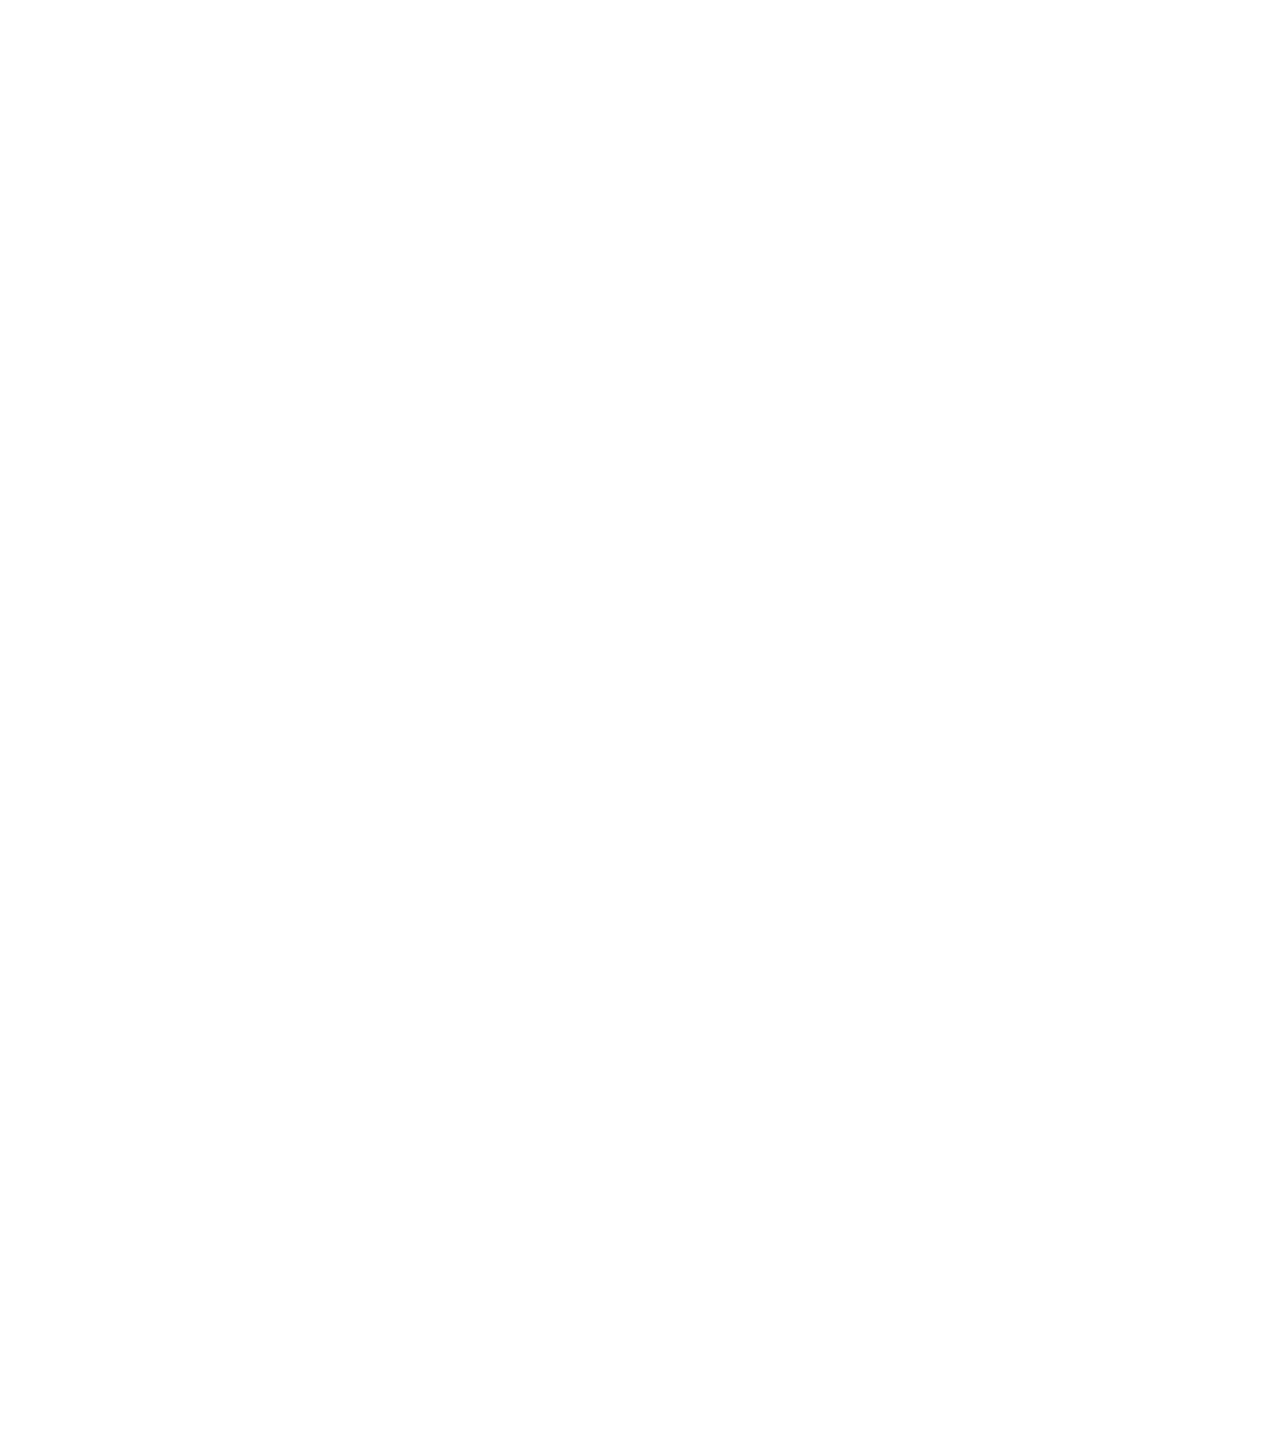
<file: WASD Republic/assets/bower_components/tether/examples/testbed/index.html>
<!DOCTYPE html>
<html>
    <head>
        <meta charset="utf-8">
        <meta http-equiv="X-UA-Compatible" content="chrome=1">
        <meta name="viewport" content="width=device-width, initial-scale=1, user-scalable=no">
        <link rel="stylesheet" href="../resources/css/base.css" />
        <link rel="stylesheet" href="../common/css/style.css" />
    </head>
    <body>

        <div class="element">
        </div>

        <div class="container">
            <div class="pad"></div>
            <div class="target"></div>
            <div class="pad"></div>
            <div class="pad"></div>
        </div>

        <script src="//github.hubspot.com/tether/dist/js/tether.js"></script>
        <script>
            new Tether({
                element: '.element',
                target: '.target',
                attachment: 'top center',
                targetAttachment: 'bottom center',
                constraints: [{
                  to: 'scrollParent',
                  attachment: 'together'
                }]
            });
        </script>
    </body>
  </html>
</file>
<file: WASD Republic/assets/bower_components/tether/examples/resources/css/base.css>
body {
    font-family: "Helvetica Neue", sans-serif;
    color: #444;
    margin: 0px;
}

a {
    cursor: pointer;
    color: blue;
}
</file>
<file: WASD Republic/assets/bower_components/tether/examples/common/css/style.css>
body {
    min-height: 3000px;
}
.element {
    width: 200px;
    height: 200px;
    background-color: #fe8;
    position: absolute;
    z-index: 6;
}

.target {
    width: 300px;
    height: 50px;
    margin: 0 35%;
    background-color: #4e9;
}

.container {
    height: 600px;
    overflow: scroll;
    width: 600px;
    border: 20px solid #CCC;
    margin-top: 100px;
}

body {
    padding: 15px;
}

body > .container {
    margin: 0 auto;
}

.pad {
    height: 400px;
    width: 100px;
}

.instructions {
    width: 100%;
    text-align: center;
    font-size: 24px;
    padding: 15px;
    background-color: rgba(210, 180, 140, 0.4);
    margin: -15px -15px 0 -15px;
}
</file>
